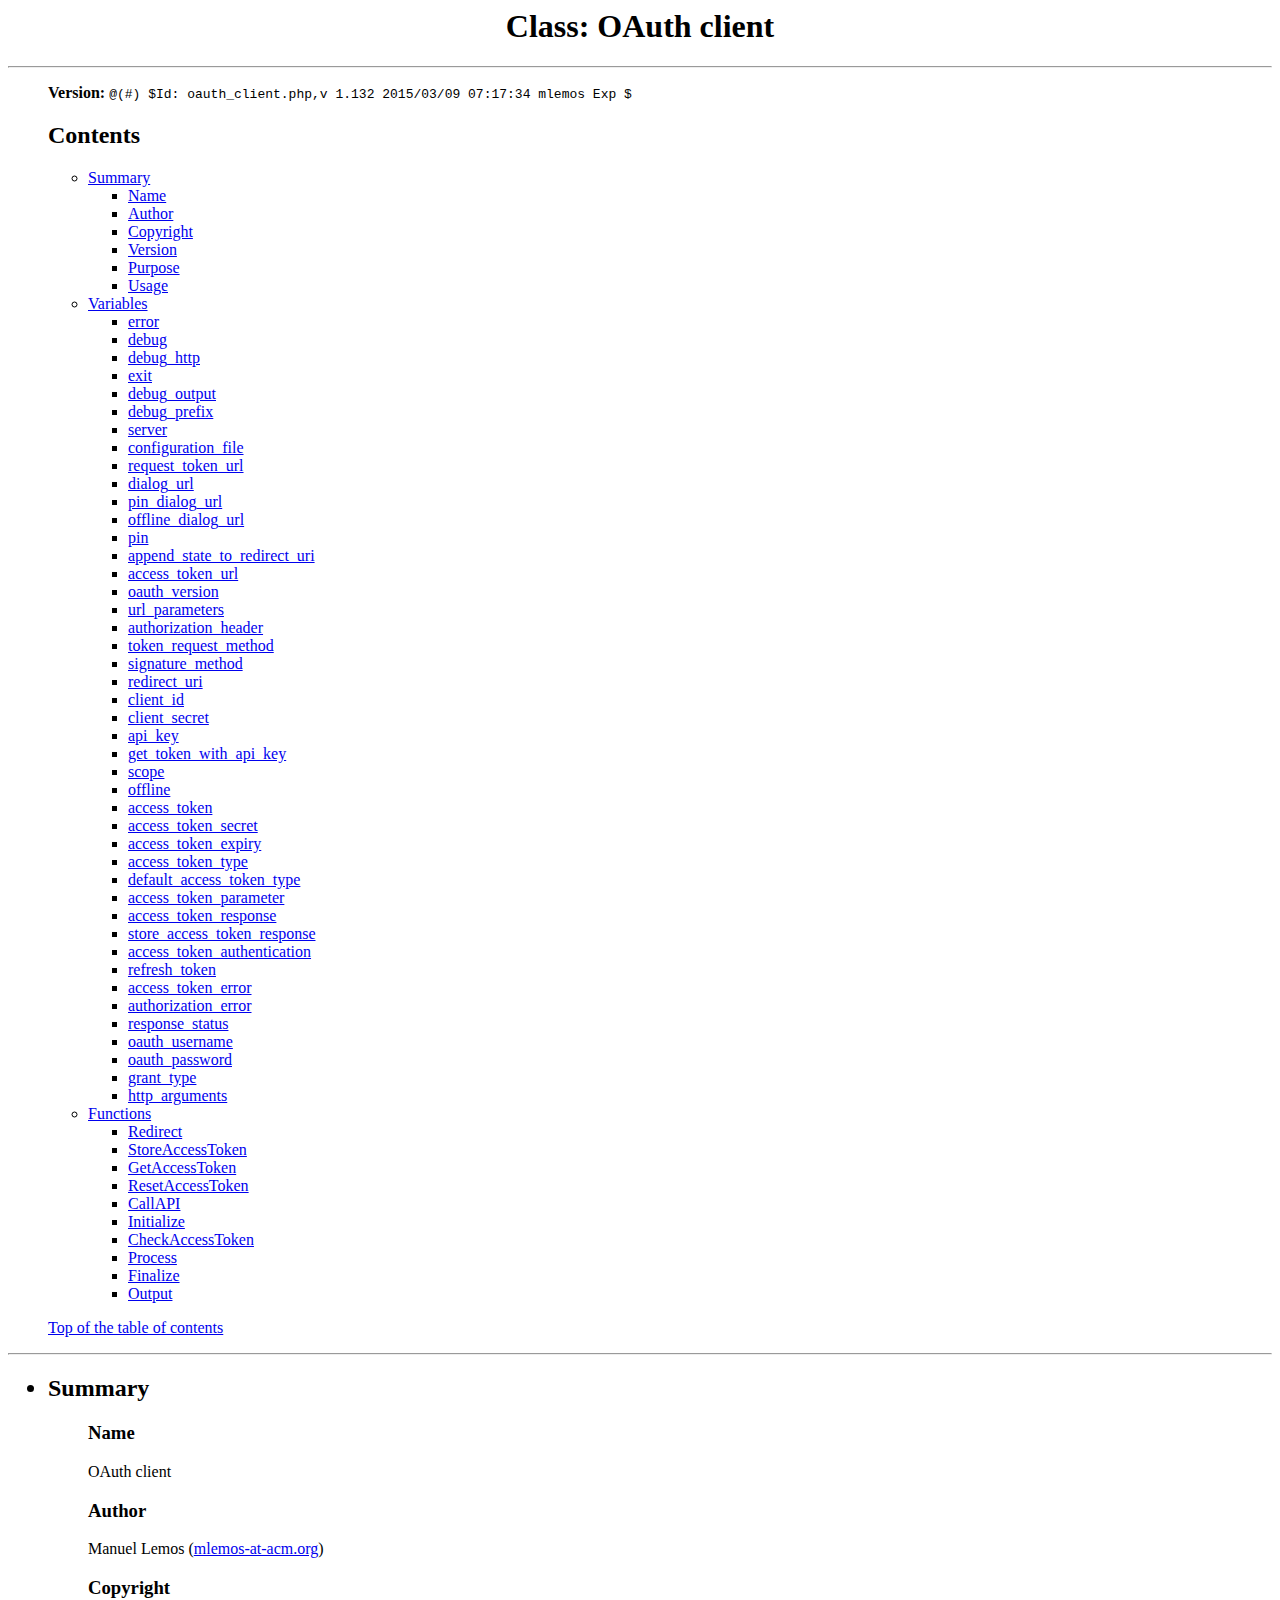
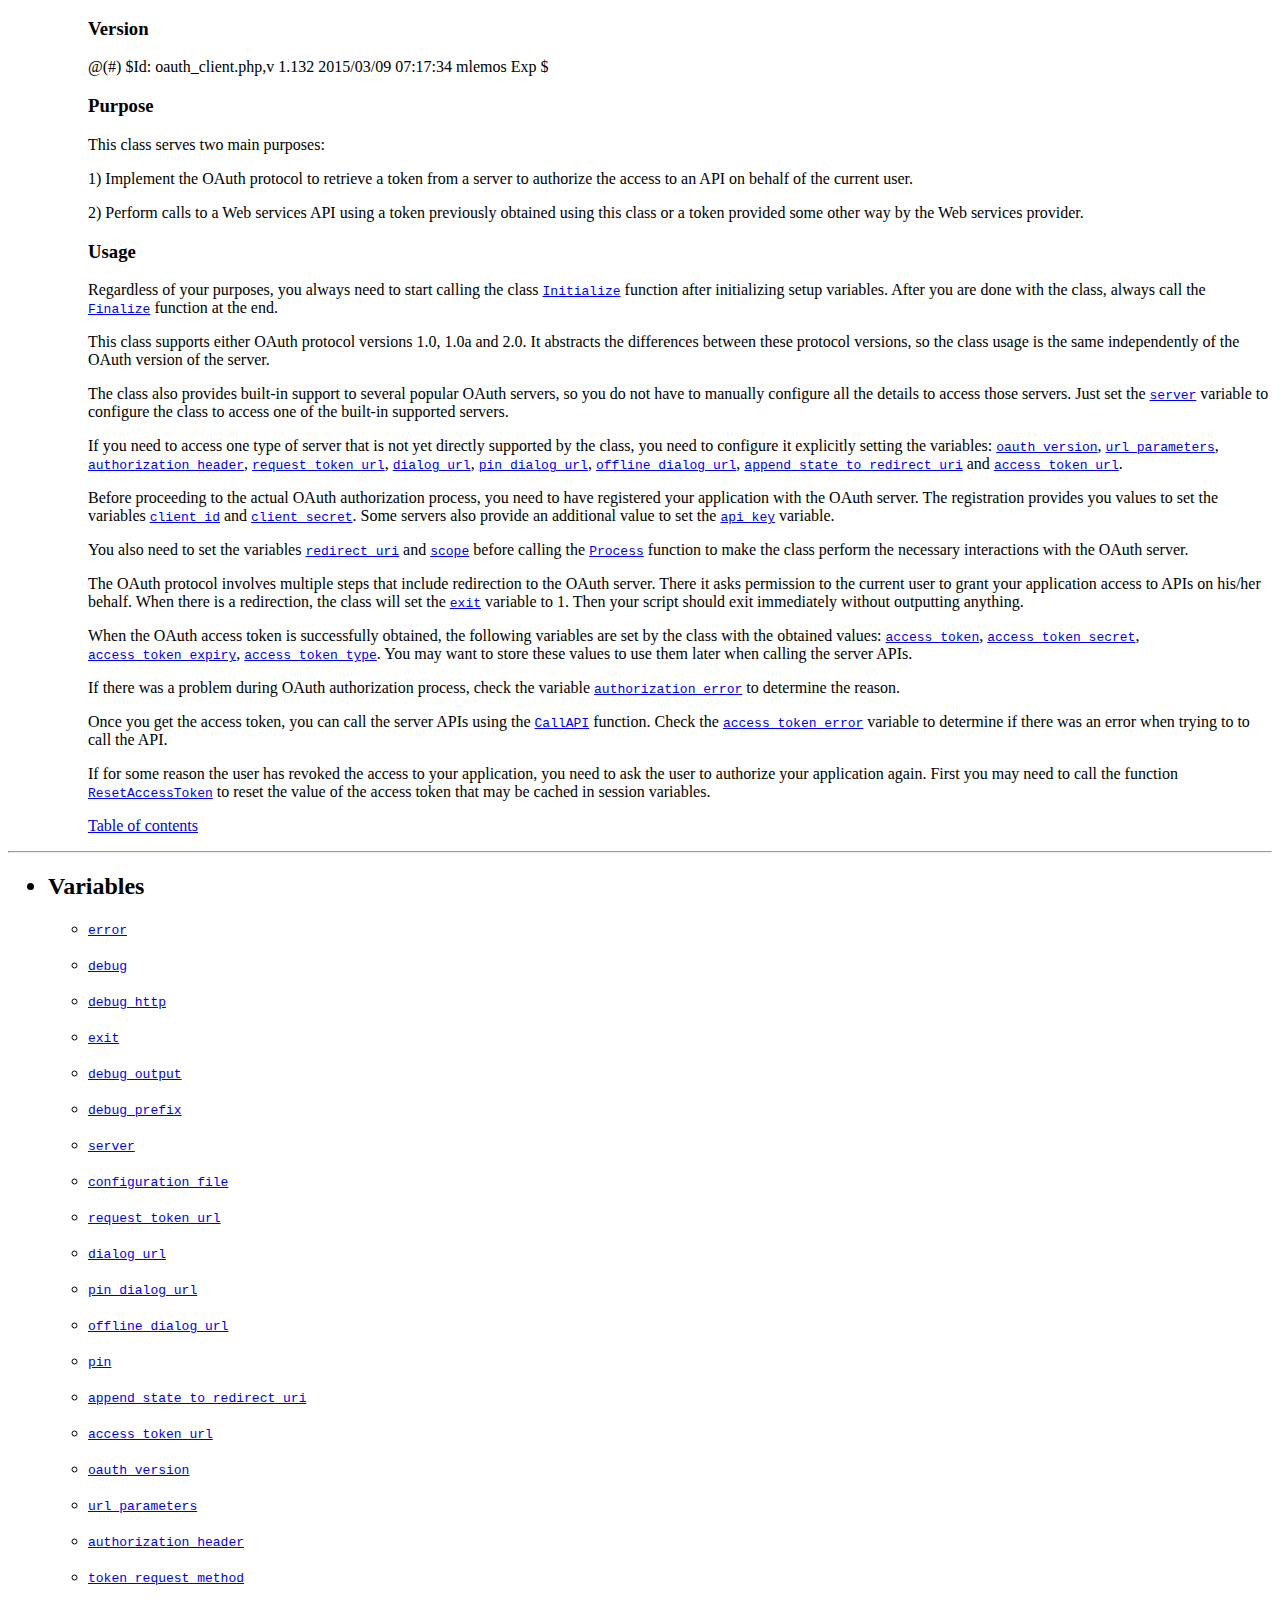
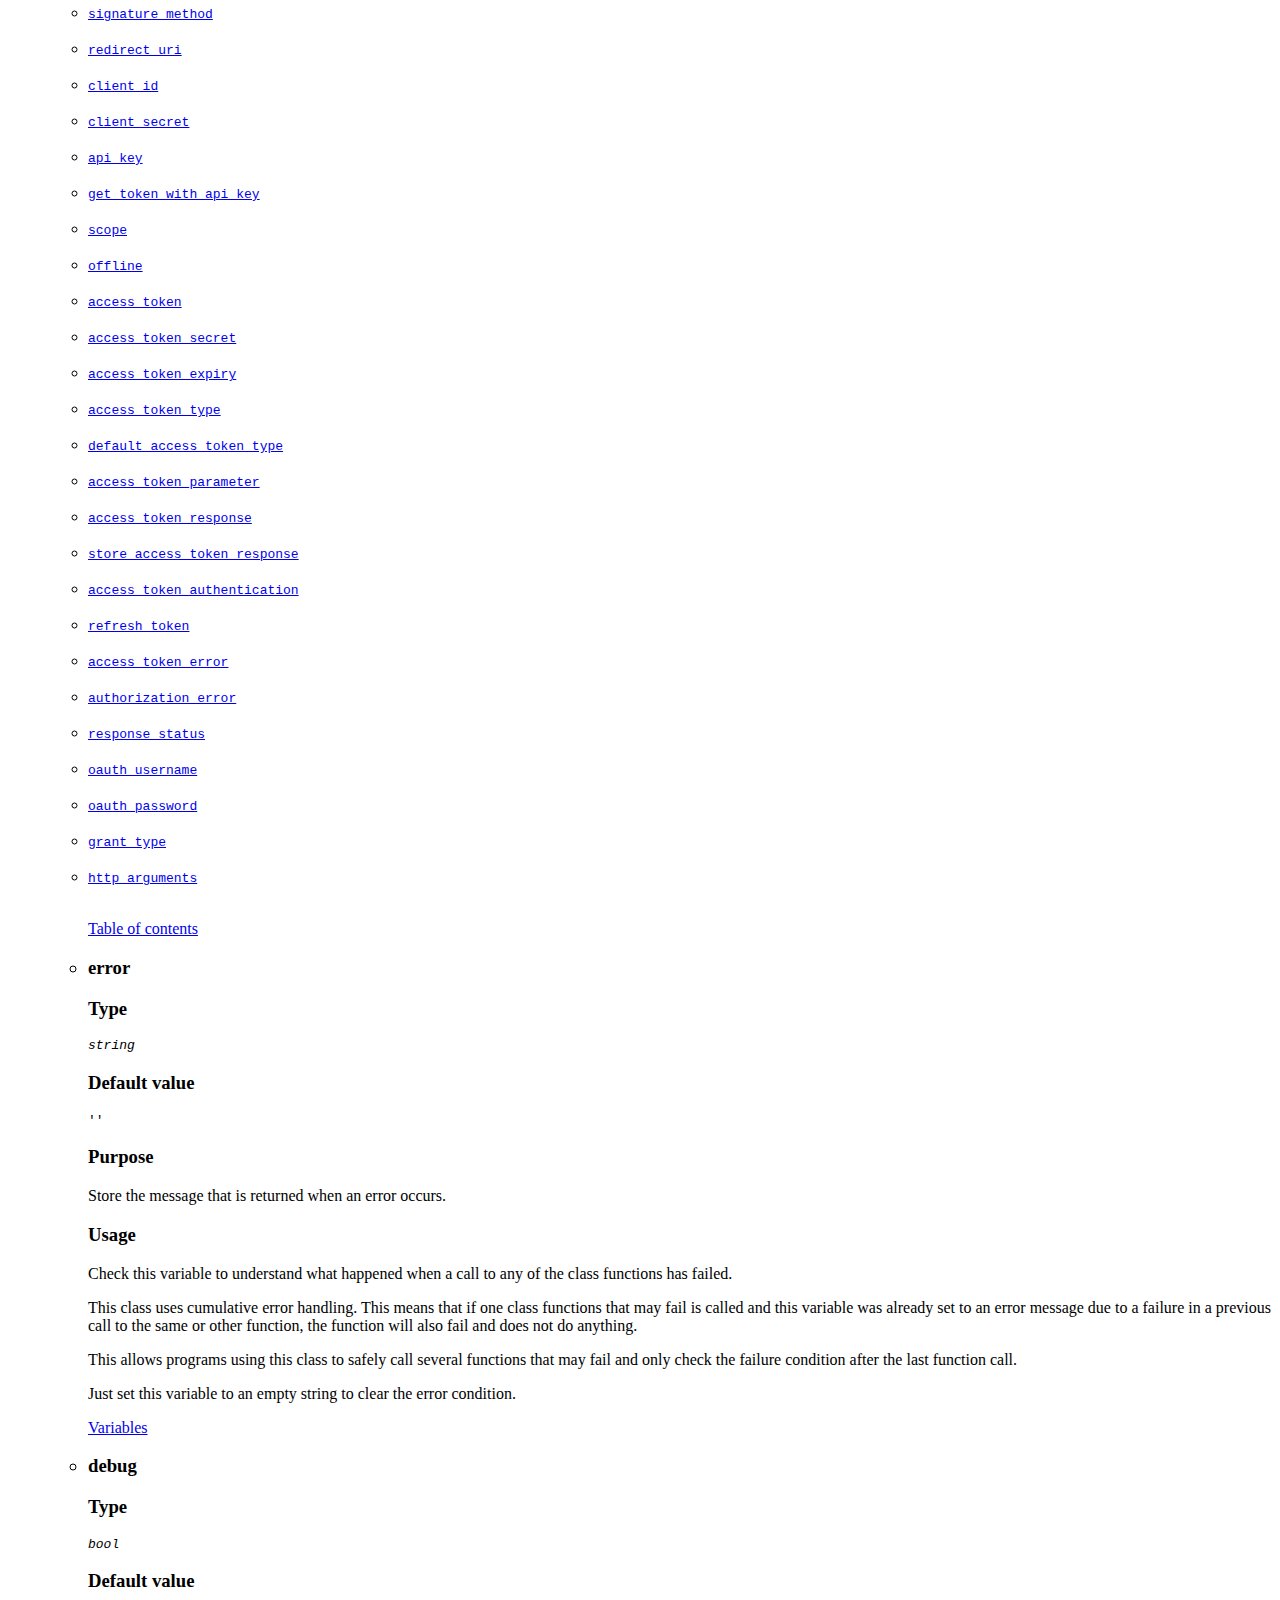
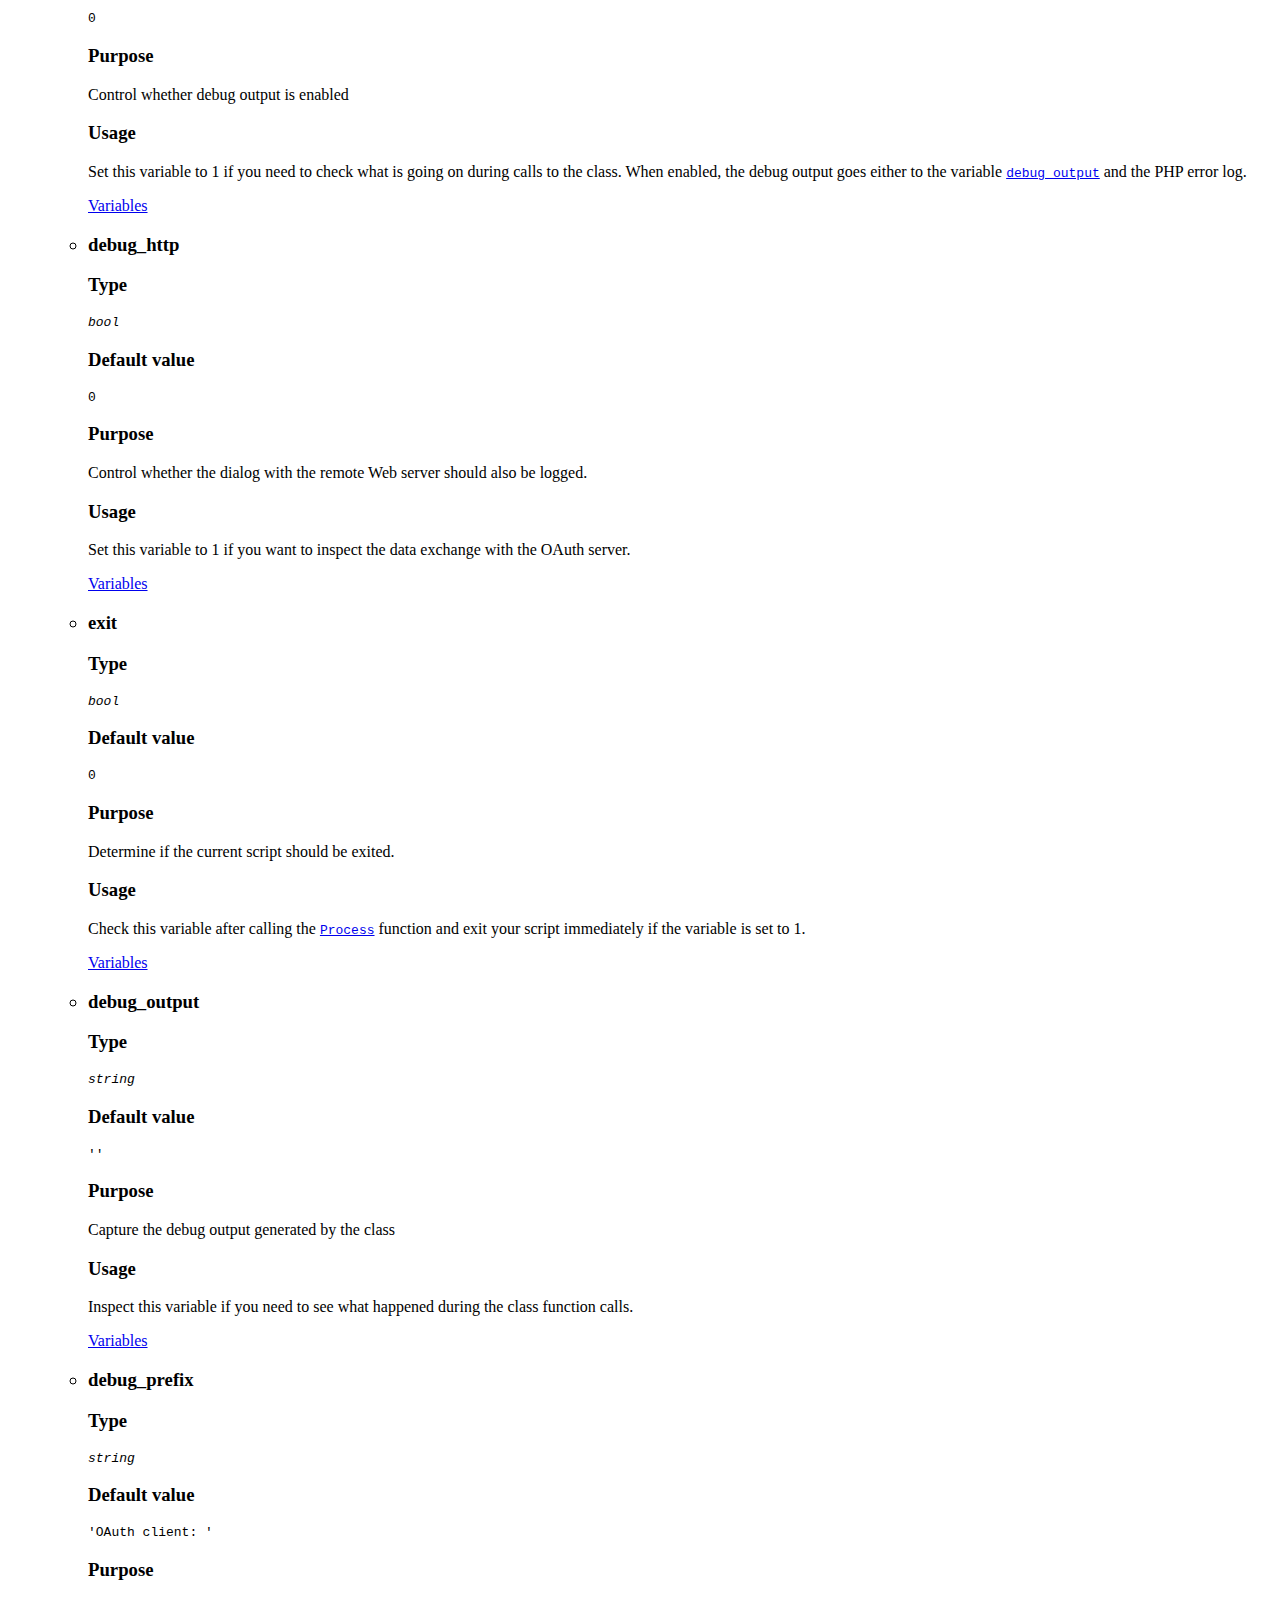
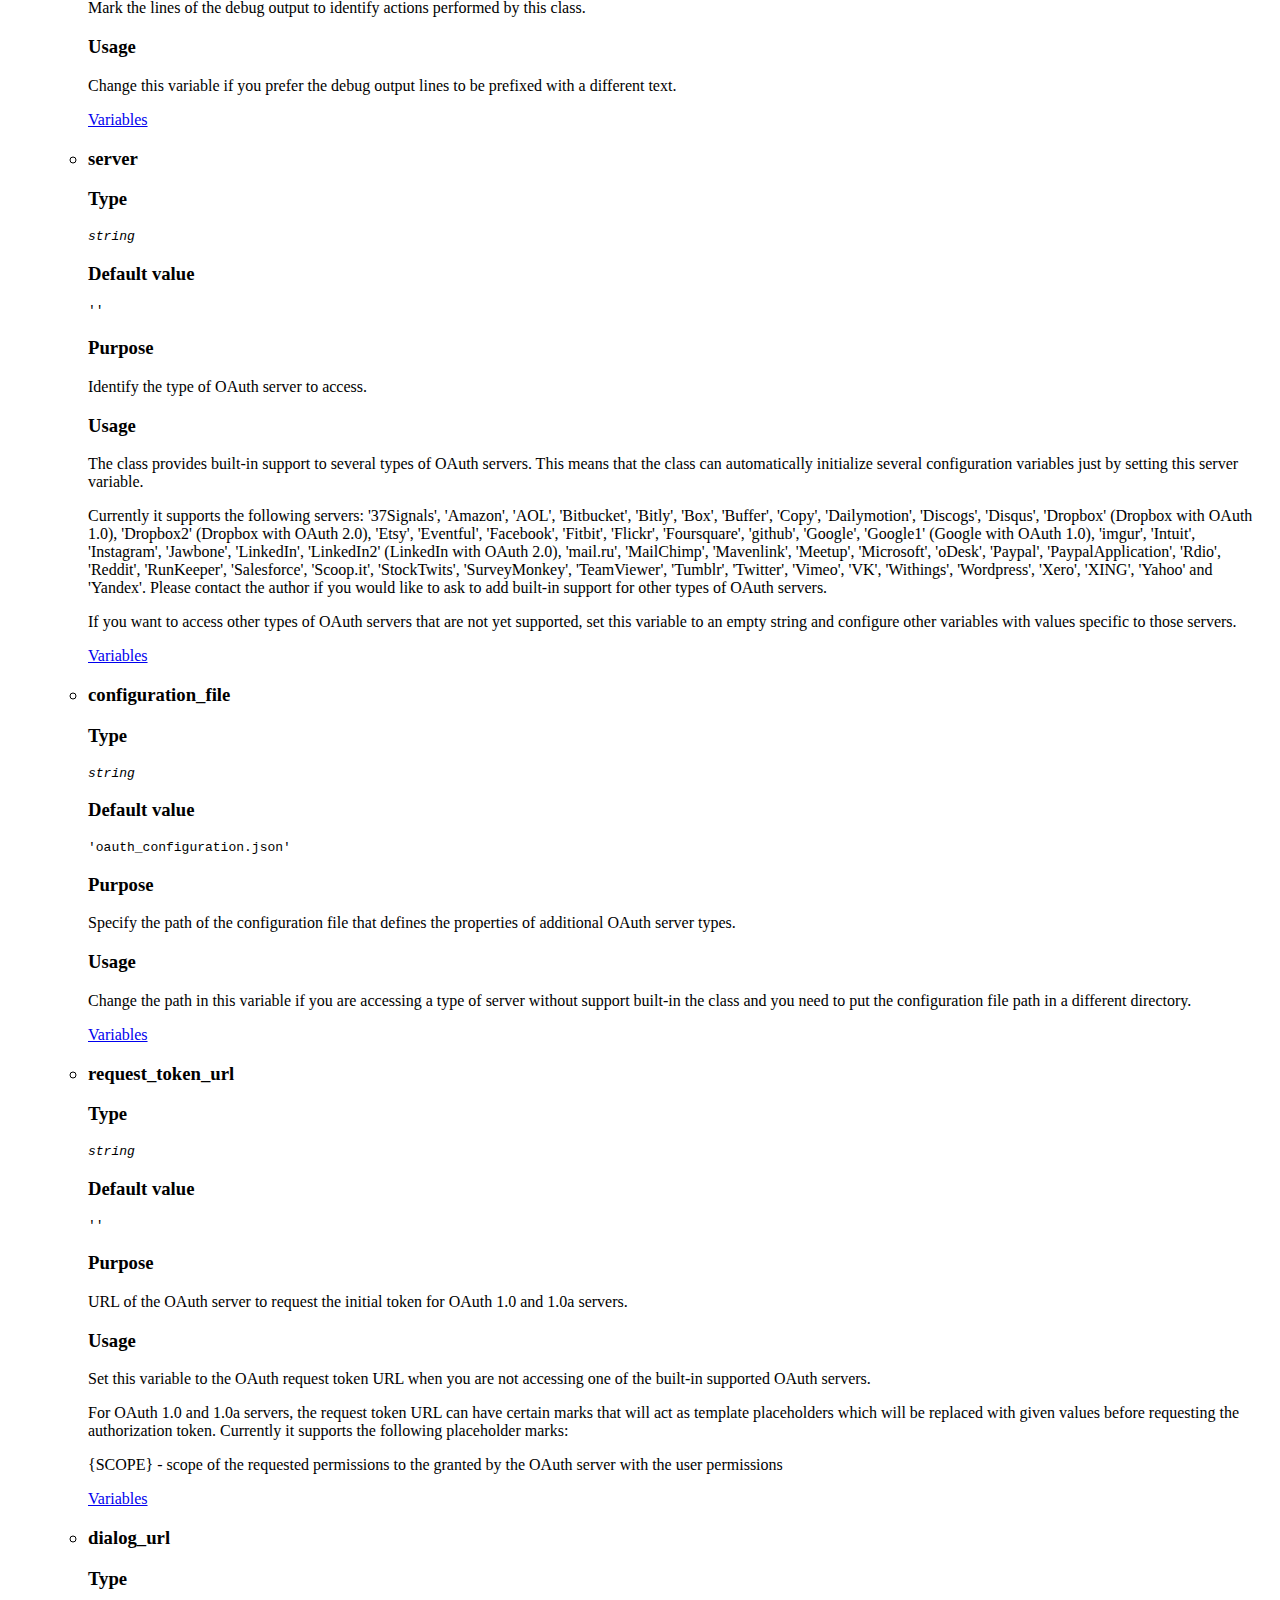
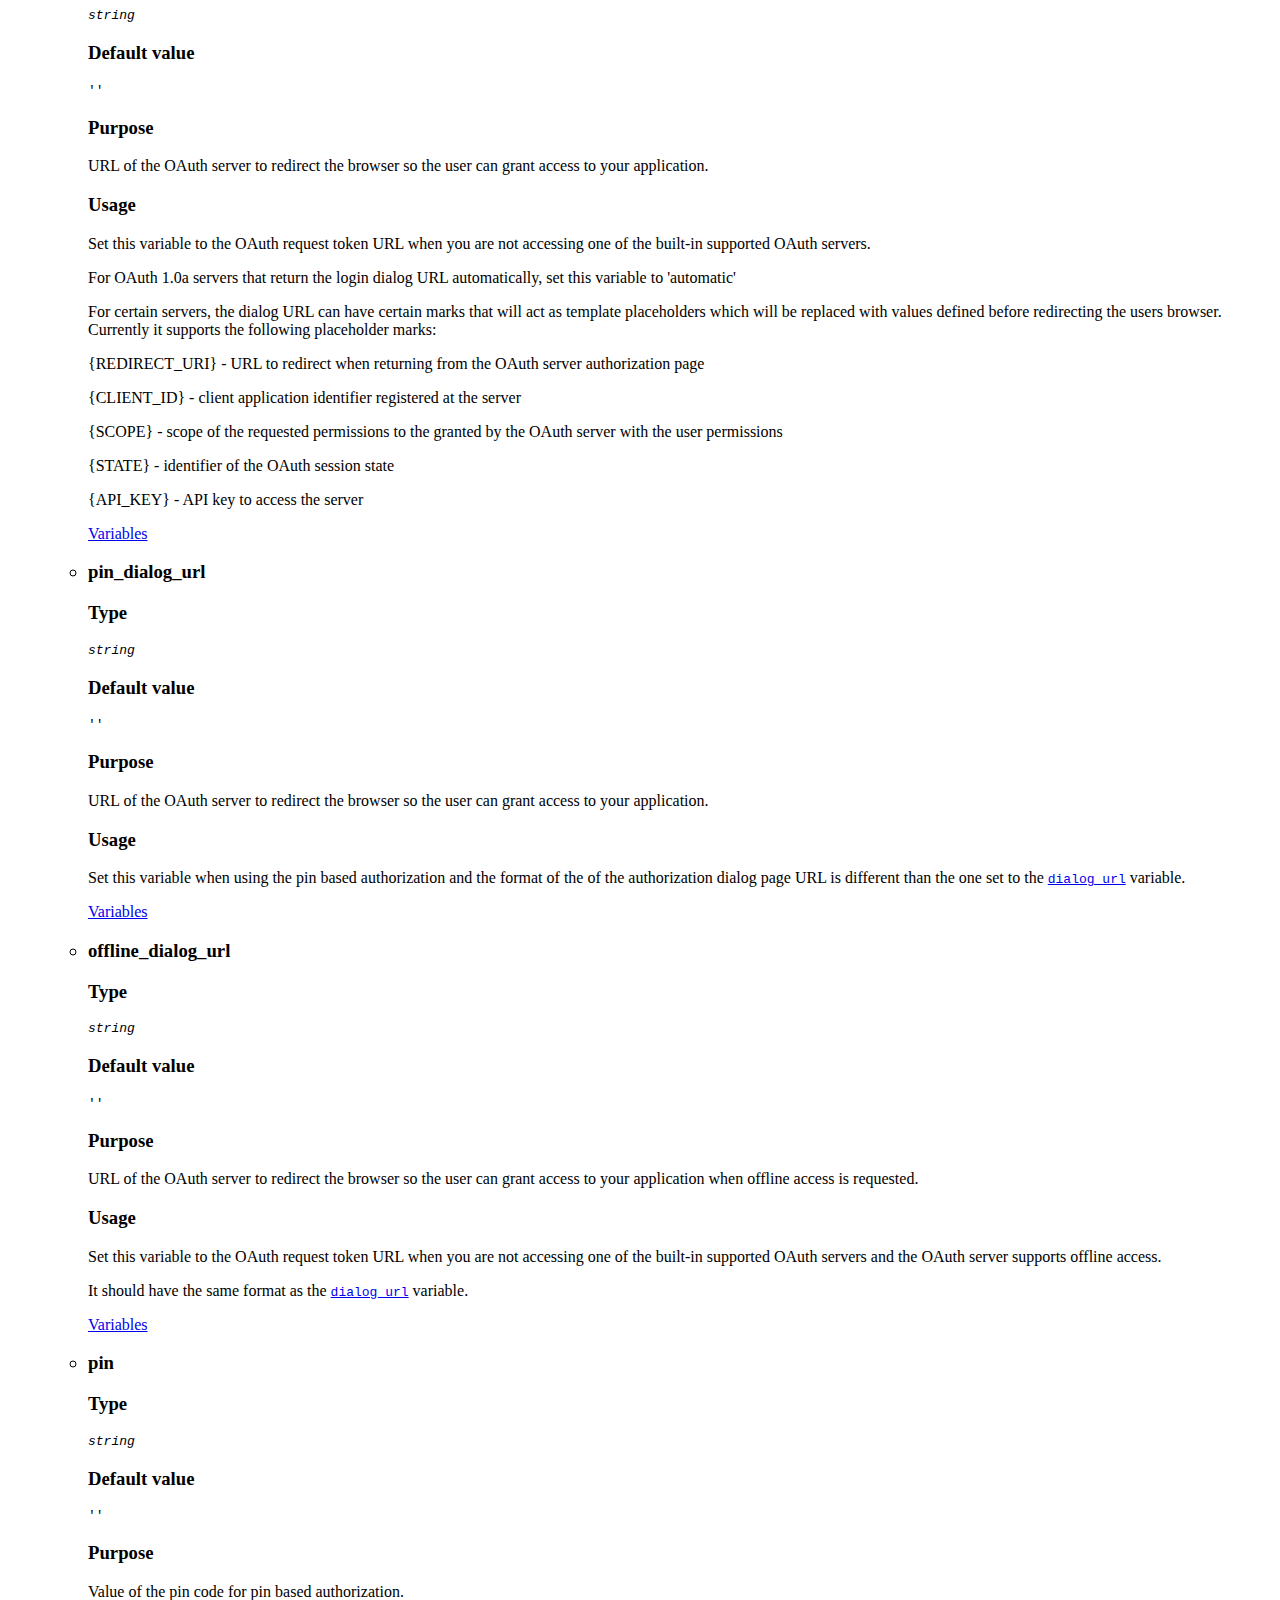
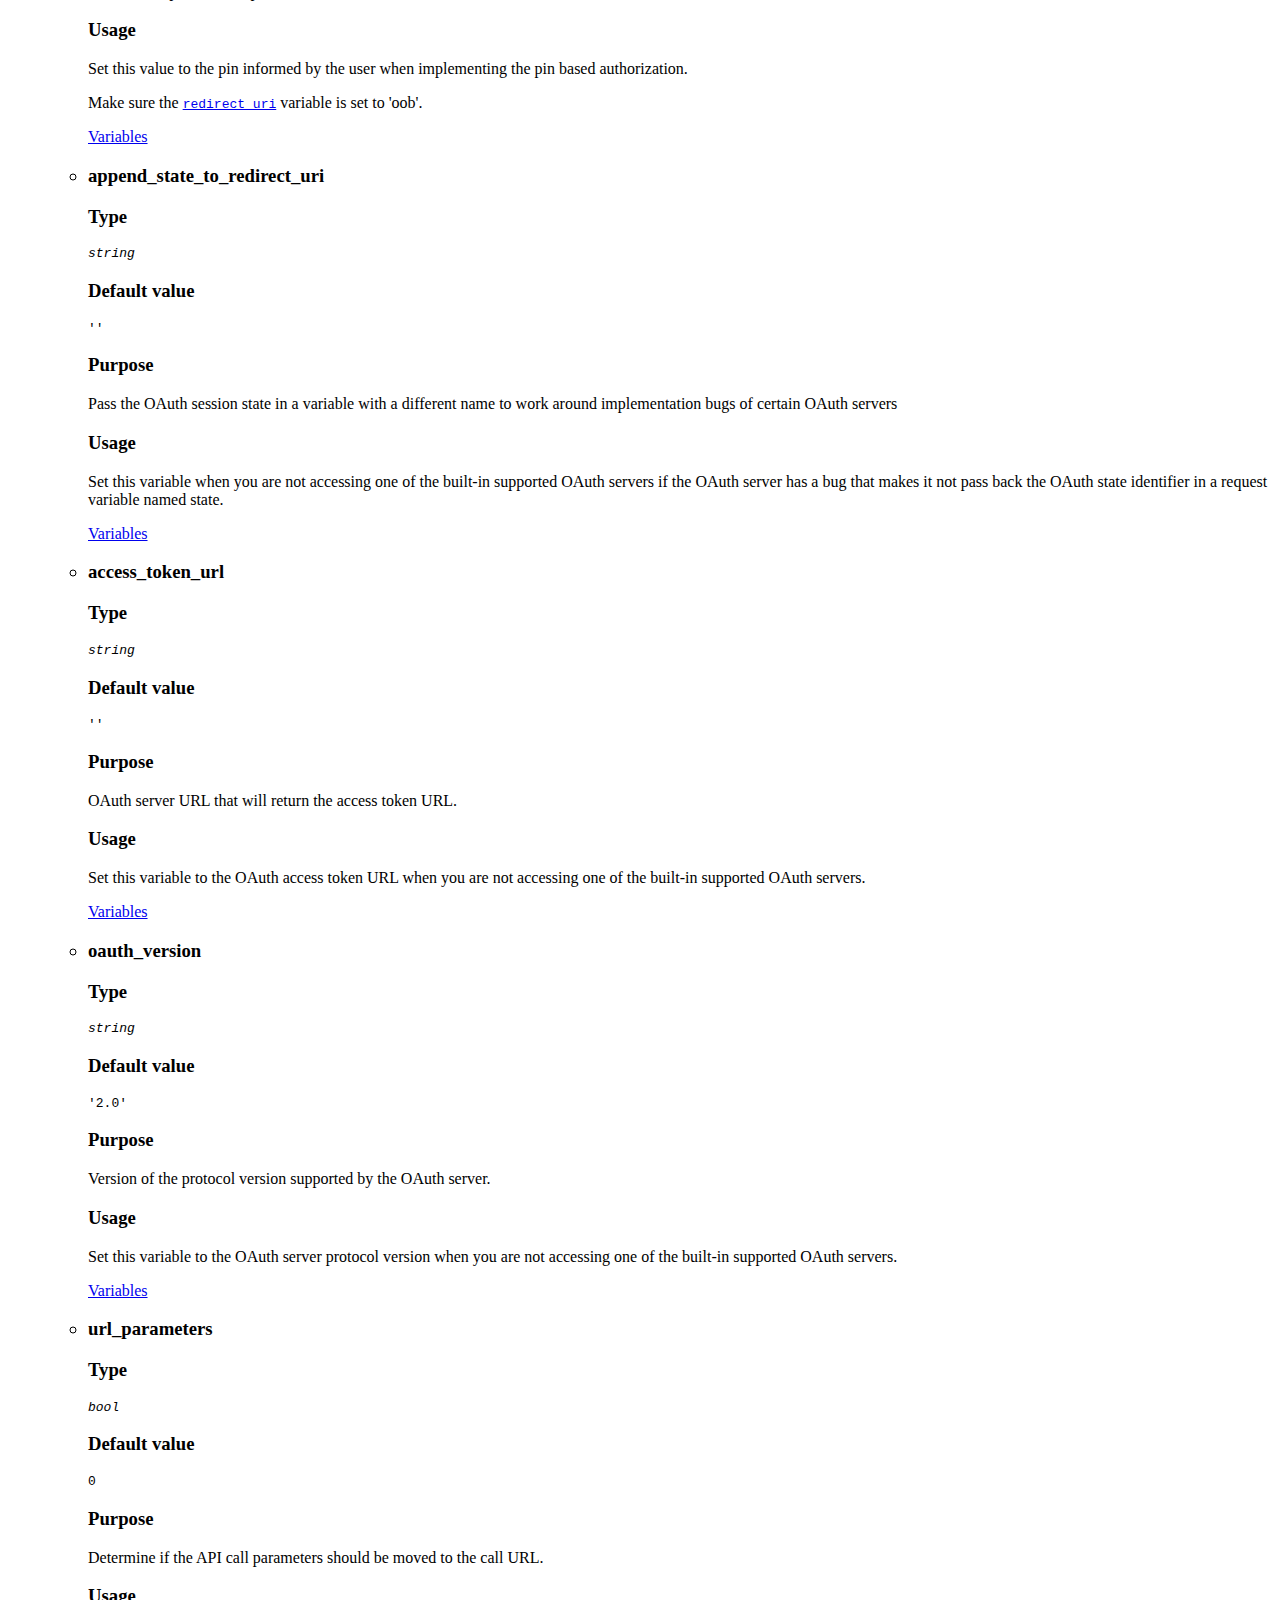
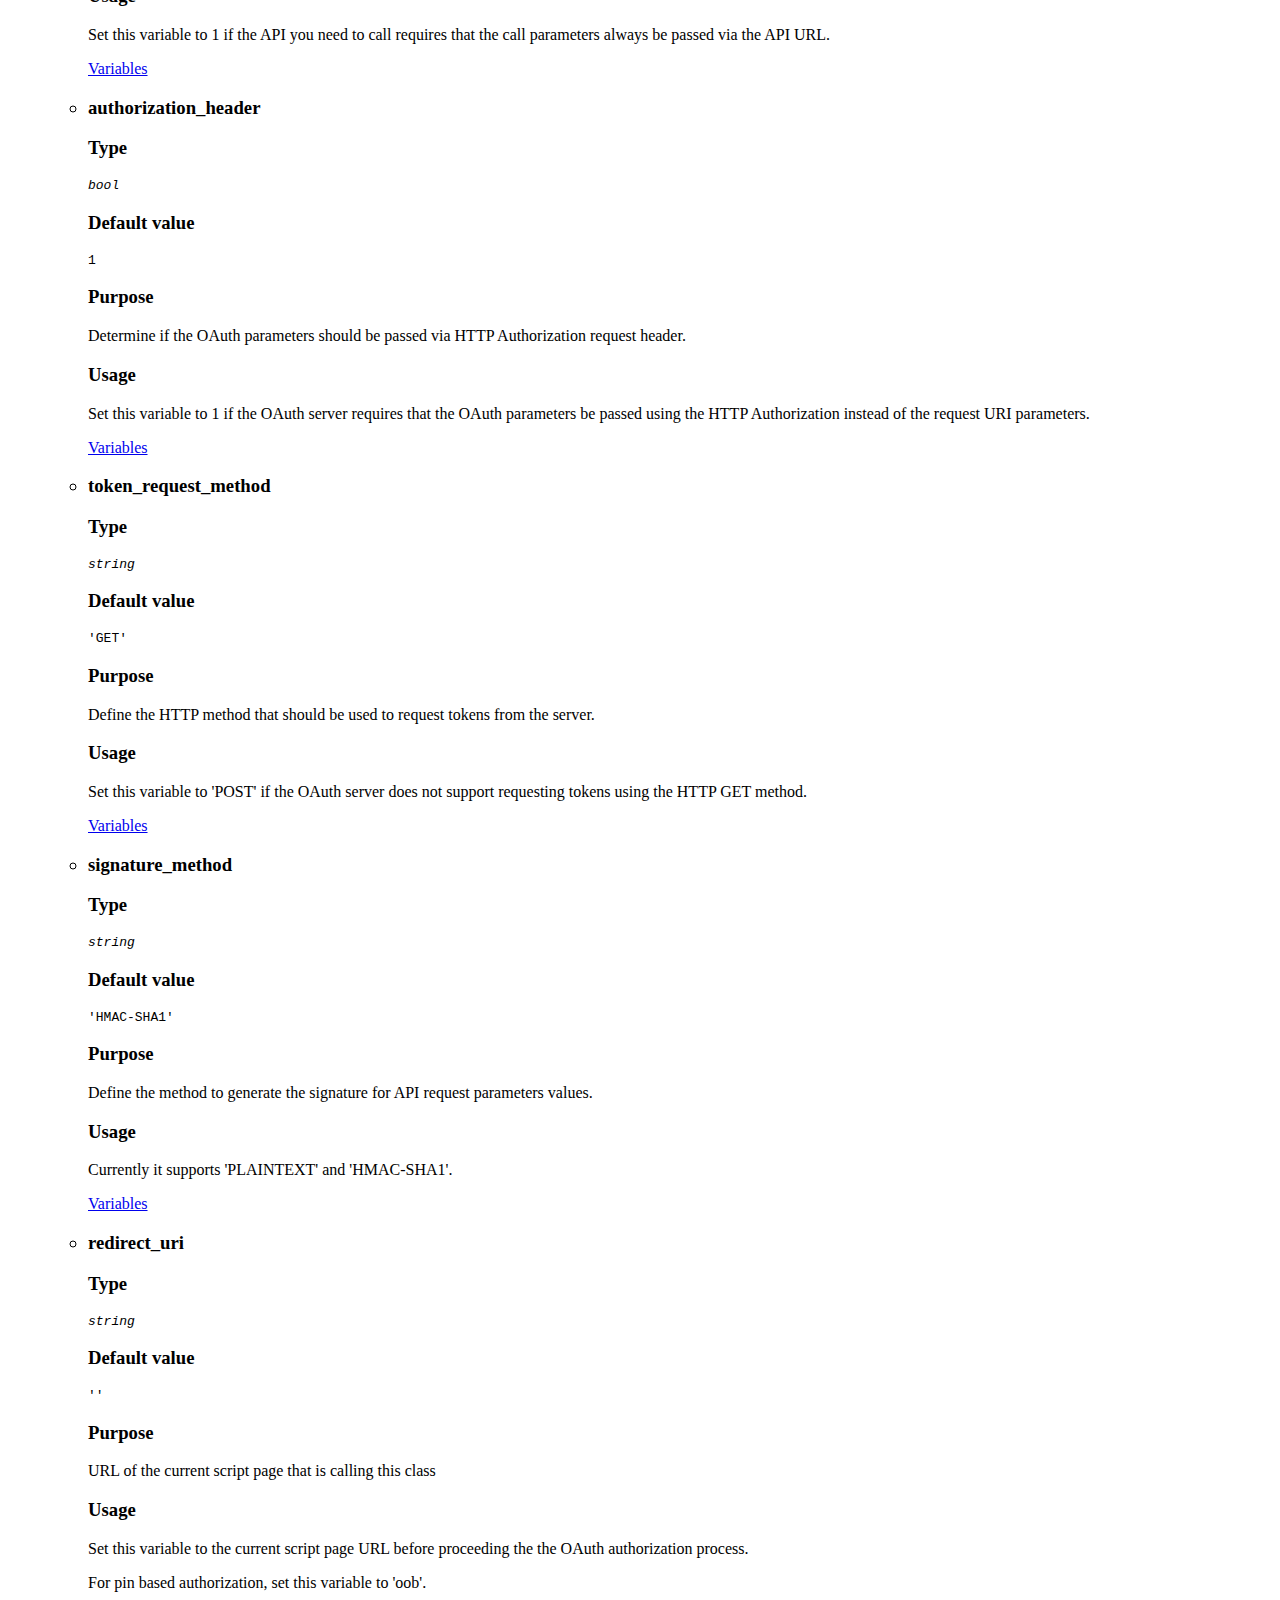
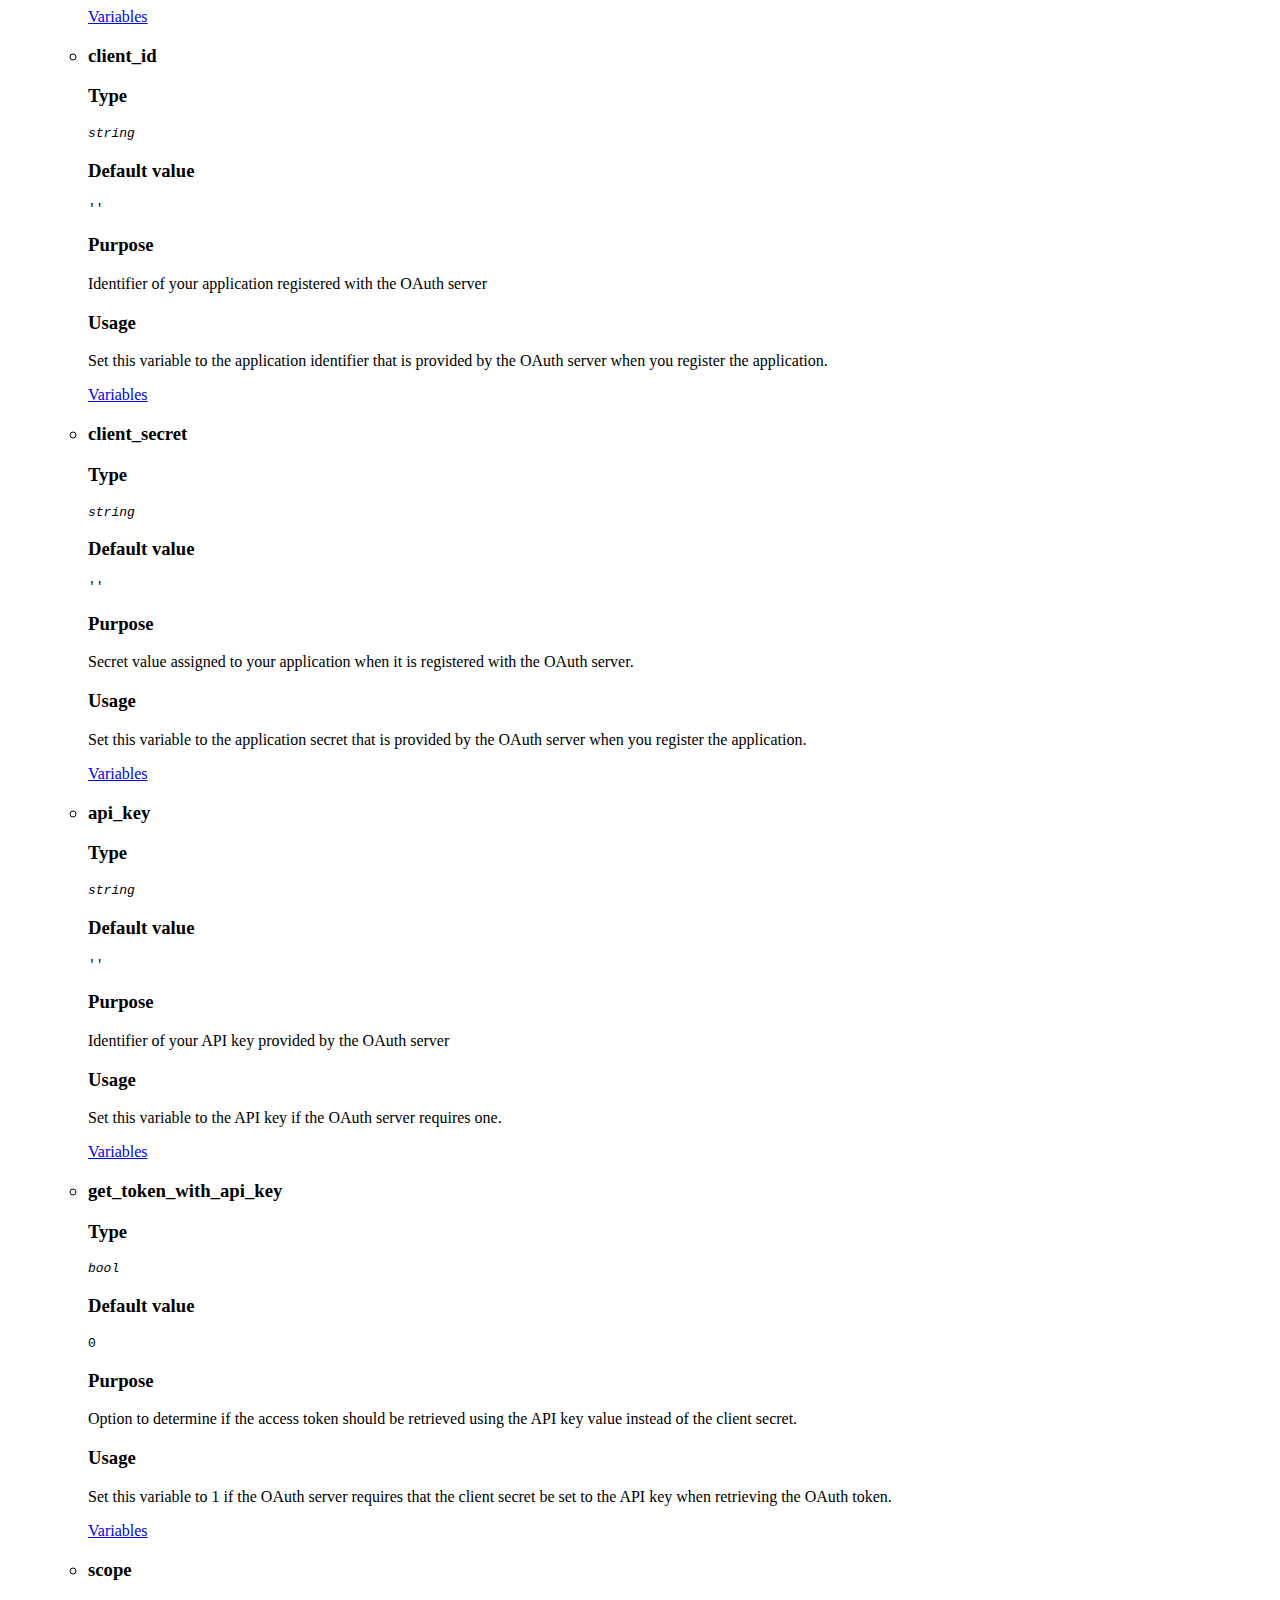
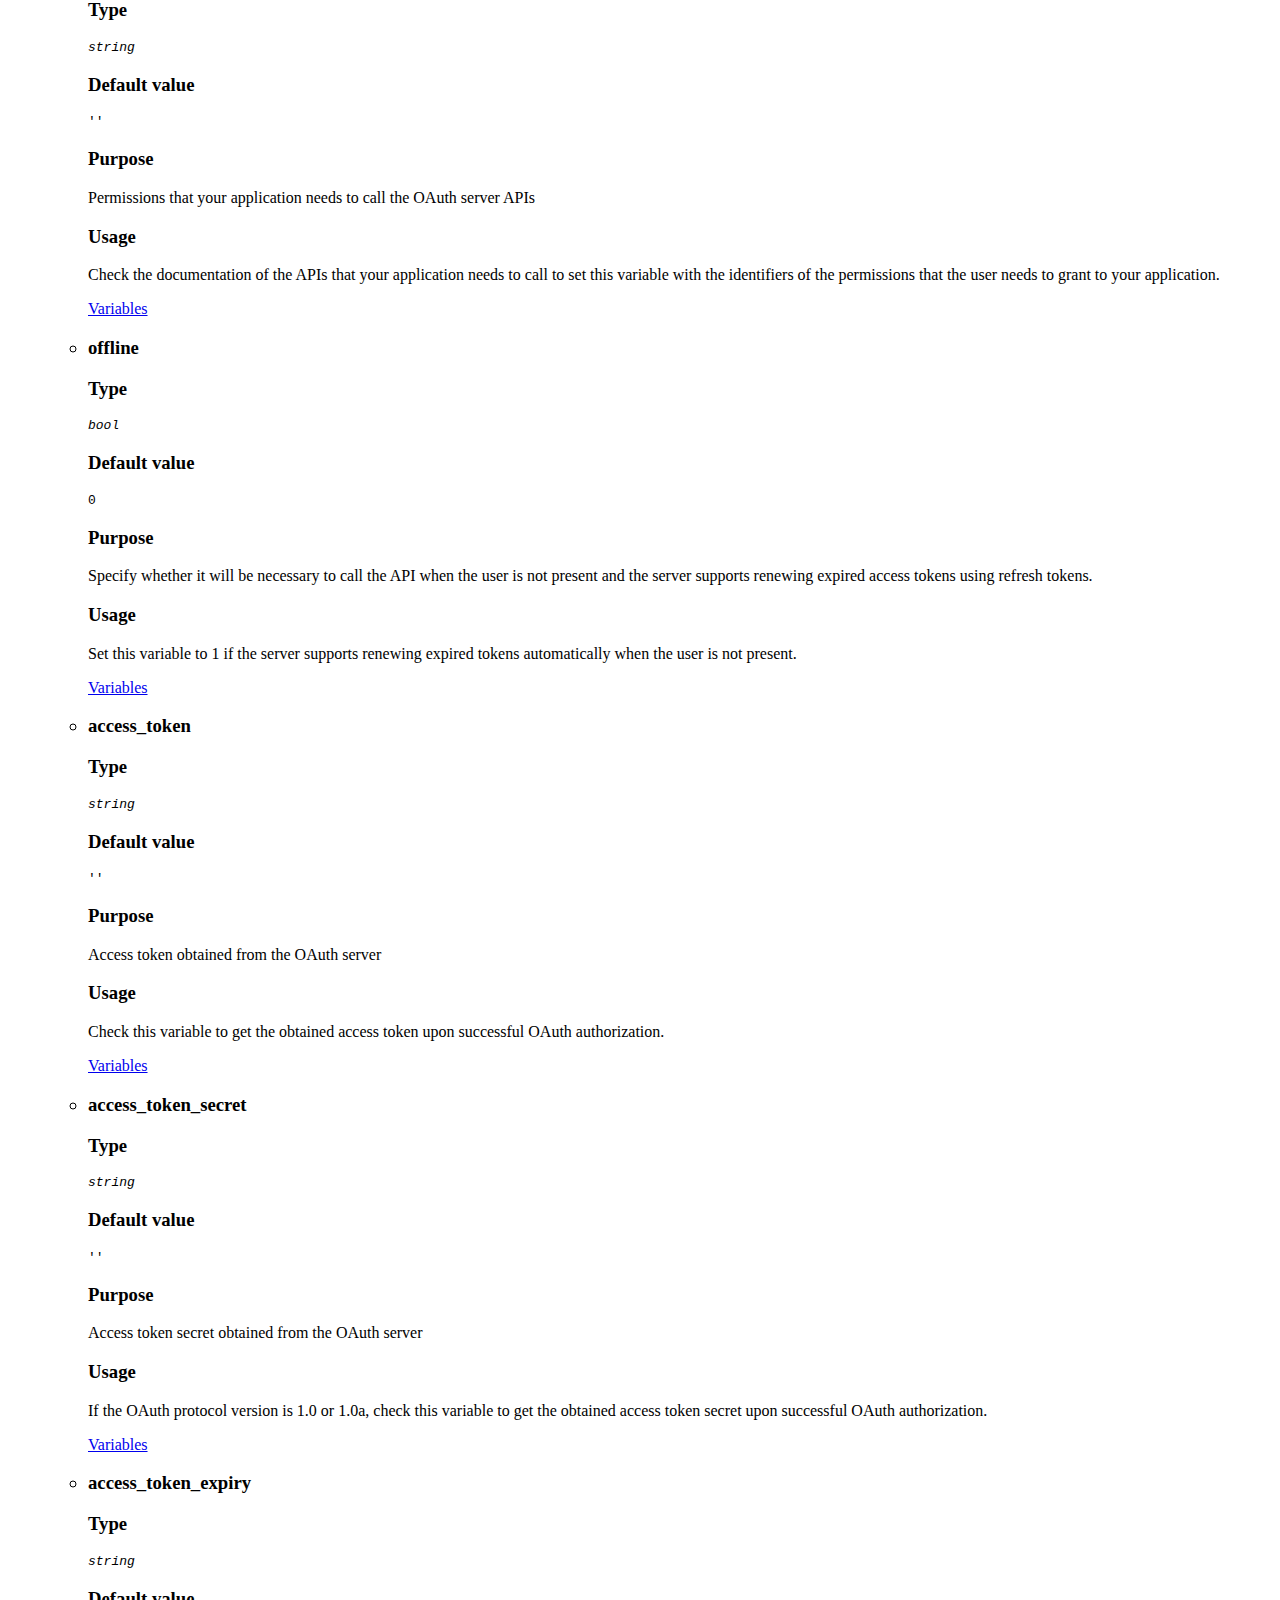
<file: oauth/oauth_client_class.html>
<!DOCTYPE HTML PUBLIC "-//W3C//DTD HTML 4.01 Transitional//EN">
<html>
<head>
<title>Class: OAuth client</title>
</head>
<body>
<center><h1>Class: OAuth client</h1></center>
<hr />
<ul>
<p><b>Version:</b> <tt>@(#) $Id: oauth_client.php,v 1.132 2015/03/09 07:17:34 mlemos Exp $</tt></p>
<h2><a name="table_of_contents">Contents</a></h2>
<ul>
<li><a href="#2.1.1">Summary</a></li>
<ul>
<li><a href="#3.2.0">Name</a></li>
<li><a href="#3.2.0.0">Author</a></li>
<li><a href="#3.2.0.1">Copyright</a></li>
<li><a href="#3.2.0.2">Version</a></li>
<li><a href="#3.2.0.3">Purpose</a></li>
<li><a href="#3.2.0.4">Usage</a></li>
</ul>
<li><a href="#4.1.1">Variables</a></li>
<ul>
<li><a href="#5.2.45">error</a></li>
<li><a href="#5.2.46">debug</a></li>
<li><a href="#5.2.47">debug_http</a></li>
<li><a href="#5.2.48">exit</a></li>
<li><a href="#5.2.49">debug_output</a></li>
<li><a href="#5.2.50">debug_prefix</a></li>
<li><a href="#5.2.51">server</a></li>
<li><a href="#5.2.52">configuration_file</a></li>
<li><a href="#5.2.53">request_token_url</a></li>
<li><a href="#5.2.54">dialog_url</a></li>
<li><a href="#5.2.55">pin_dialog_url</a></li>
<li><a href="#5.2.56">offline_dialog_url</a></li>
<li><a href="#5.2.57">pin</a></li>
<li><a href="#5.2.58">append_state_to_redirect_uri</a></li>
<li><a href="#5.2.59">access_token_url</a></li>
<li><a href="#5.2.60">oauth_version</a></li>
<li><a href="#5.2.61">url_parameters</a></li>
<li><a href="#5.2.62">authorization_header</a></li>
<li><a href="#5.2.63">token_request_method</a></li>
<li><a href="#5.2.64">signature_method</a></li>
<li><a href="#5.2.65">redirect_uri</a></li>
<li><a href="#5.2.66">client_id</a></li>
<li><a href="#5.2.67">client_secret</a></li>
<li><a href="#5.2.68">api_key</a></li>
<li><a href="#5.2.69">get_token_with_api_key</a></li>
<li><a href="#5.2.70">scope</a></li>
<li><a href="#5.2.71">offline</a></li>
<li><a href="#5.2.72">access_token</a></li>
<li><a href="#5.2.73">access_token_secret</a></li>
<li><a href="#5.2.74">access_token_expiry</a></li>
<li><a href="#5.2.75">access_token_type</a></li>
<li><a href="#5.2.76">default_access_token_type</a></li>
<li><a href="#5.2.77">access_token_parameter</a></li>
<li><a href="#5.2.78">access_token_response</a></li>
<li><a href="#5.2.79">store_access_token_response</a></li>
<li><a href="#5.2.80">access_token_authentication</a></li>
<li><a href="#5.2.81">refresh_token</a></li>
<li><a href="#5.2.82">access_token_error</a></li>
<li><a href="#5.2.83">authorization_error</a></li>
<li><a href="#5.2.84">response_status</a></li>
<li><a href="#5.2.85">oauth_username</a></li>
<li><a href="#5.2.86">oauth_password</a></li>
<li><a href="#5.2.87">grant_type</a></li>
<li><a href="#5.2.88">http_arguments</a></li>
</ul>
<li><a href="#6.1.1">Functions</a></li>
<ul>
<li><a href="#7.2.11">Redirect</a></li>
<li><a href="#9.2.12">StoreAccessToken</a></li>
<li><a href="#11.2.13">GetAccessToken</a></li>
<li><a href="#13.2.14">ResetAccessToken</a></li>
<li><a href="#13.2.15">CallAPI</a></li>
<li><a href="#15.2.16">Initialize</a></li>
<li><a href="#15.2.17">CheckAccessToken</a></li>
<li><a href="#17.2.18">Process</a></li>
<li><a href="#17.2.19">Finalize</a></li>
<li><a href="#19.2.20">Output</a></li>
</ul>
</ul>
<p><a href="#table_of_contents">Top of the table of contents</a></p>
</ul>
<hr />
<ul>
<h2><li><a name="2.1.1">Summary</a></li></h2>
<ul>
<h3><a name="3.2.0">Name</a></h3>
<p>OAuth client</p>
<h3><a name="3.2.0.0">Author</a></h3>
<p>Manuel Lemos (<a href="mailto:mlemos-at-acm.org">mlemos-at-acm.org</a>)</p>
<h3><a name="3.2.0.1">Copyright</a></h3>
<p></p>
<h3><a name="3.2.0.2">Version</a></h3>
<p>@(#) $Id: oauth_client.php,v 1.132 2015/03/09 07:17:34 mlemos Exp $</p>
<h3><a name="3.2.0.3">Purpose</a></h3>
<p>This class serves two main purposes:</p>
<p> 1) Implement the OAuth protocol to retrieve a token from a server to authorize the access to an API on behalf of the current user.</p>
<p> 2) Perform calls to a Web services API using a token previously obtained using this class or a token provided some other way by the Web services provider.</p>
<h3><a name="3.2.0.4">Usage</a></h3>
<p>Regardless of your purposes, you always need to start calling the class <tt><a href="#function_Initialize">Initialize</a></tt> function after initializing setup variables. After you are done with the class, always call the <tt><a href="#function_Finalize">Finalize</a></tt> function at the end.</p>
<p> This class supports either OAuth protocol versions 1.0, 1.0a and 2.0. It abstracts the differences between these protocol versions, so the class usage is the same independently of the OAuth version of the server.</p>
<p> The class also provides built-in support to several popular OAuth servers, so you do not have to manually configure all the details to access those servers. Just set the <tt><a href="#variable_server">server</a></tt> variable to configure the class to access one of the built-in supported servers.</p>
<p> If you need to access one type of server that is not yet directly supported by the class, you need to configure it explicitly setting the variables: <tt><a href="#variable_oauth_version">oauth_version</a></tt>, <tt><a href="#variable_url_parameters">url_parameters</a></tt>, <tt><a href="#variable_authorization_header">authorization_header</a></tt>, <tt><a href="#variable_request_token_url">request_token_url</a></tt>, <tt><a href="#variable_dialog_url">dialog_url</a></tt>, <tt><a href="#variable_pin_dialog_url">pin_dialog_url</a></tt>, <tt><a href="#variable_offline_dialog_url">offline_dialog_url</a></tt>, <tt><a href="#variable_append_state_to_redirect_uri">append_state_to_redirect_uri</a></tt> and <tt><a href="#variable_access_token_url">access_token_url</a></tt>.</p>
<p> Before proceeding to the actual OAuth authorization process, you need to have registered your application with the OAuth server. The registration provides you values to set the variables <tt><a href="#variable_client_id">client_id</a></tt> and  <tt><a href="#variable_client_secret">client_secret</a></tt>. Some servers also provide an additional value to set the <tt><a href="#variable_api_key">api_key</a></tt> variable.</p>
<p> You also need to set the variables <tt><a href="#variable_redirect_uri">redirect_uri</a></tt> and <tt><a href="#variable_scope">scope</a></tt> before calling the <tt><a href="#function_Process">Process</a></tt> function to make the class perform the necessary interactions with the OAuth server.</p>
<p> The OAuth protocol involves multiple steps that include redirection to the OAuth server. There it asks permission to the current user to grant your application access to APIs on his/her behalf. When there is a redirection, the class will set the <tt><a href="#variable_exit">exit</a></tt> variable to 1. Then your script should exit immediately without outputting anything.</p>
<p> When the OAuth access token is successfully obtained, the following variables are set by the class with the obtained values: <tt><a href="#variable_access_token">access_token</a></tt>, <tt><a href="#variable_access_token_secret">access_token_secret</a></tt>, <tt><a href="#variable_access_token_expiry">access_token_expiry</a></tt>, <tt><a href="#variable_access_token_type">access_token_type</a></tt>. You may want to store these values to use them later when calling the server APIs.</p>
<p> If there was a problem during OAuth authorization process, check the variable <tt><a href="#variable_authorization_error">authorization_error</a></tt> to determine the reason.</p>
<p> Once you get the access token, you can call the server APIs using the <tt><a href="#function_CallAPI">CallAPI</a></tt> function. Check the <tt><a href="#variable_access_token_error">access_token_error</a></tt> variable to determine if there was an error when trying to to call the API.</p>
<p> If for some reason the user has revoked the access to your application, you need to ask the user to authorize your application again. First you may need to call the function <tt><a href="#function_ResetAccessToken">ResetAccessToken</a></tt> to reset the value of the access token that may be cached in session variables.</p>
<p><a href="#table_of_contents">Table of contents</a></p>
</ul>
</ul>
<hr />
<ul>
<h2><li><a name="variables"></a><a name="4.1.1">Variables</a></li></h2>
<ul>
<li><tt><a href="#variable_error">error</a></tt></li><br />
<li><tt><a href="#variable_debug">debug</a></tt></li><br />
<li><tt><a href="#variable_debug_http">debug_http</a></tt></li><br />
<li><tt><a href="#variable_exit">exit</a></tt></li><br />
<li><tt><a href="#variable_debug_output">debug_output</a></tt></li><br />
<li><tt><a href="#variable_debug_prefix">debug_prefix</a></tt></li><br />
<li><tt><a href="#variable_server">server</a></tt></li><br />
<li><tt><a href="#variable_configuration_file">configuration_file</a></tt></li><br />
<li><tt><a href="#variable_request_token_url">request_token_url</a></tt></li><br />
<li><tt><a href="#variable_dialog_url">dialog_url</a></tt></li><br />
<li><tt><a href="#variable_pin_dialog_url">pin_dialog_url</a></tt></li><br />
<li><tt><a href="#variable_offline_dialog_url">offline_dialog_url</a></tt></li><br />
<li><tt><a href="#variable_pin">pin</a></tt></li><br />
<li><tt><a href="#variable_append_state_to_redirect_uri">append_state_to_redirect_uri</a></tt></li><br />
<li><tt><a href="#variable_access_token_url">access_token_url</a></tt></li><br />
<li><tt><a href="#variable_oauth_version">oauth_version</a></tt></li><br />
<li><tt><a href="#variable_url_parameters">url_parameters</a></tt></li><br />
<li><tt><a href="#variable_authorization_header">authorization_header</a></tt></li><br />
<li><tt><a href="#variable_token_request_method">token_request_method</a></tt></li><br />
<li><tt><a href="#variable_signature_method">signature_method</a></tt></li><br />
<li><tt><a href="#variable_redirect_uri">redirect_uri</a></tt></li><br />
<li><tt><a href="#variable_client_id">client_id</a></tt></li><br />
<li><tt><a href="#variable_client_secret">client_secret</a></tt></li><br />
<li><tt><a href="#variable_api_key">api_key</a></tt></li><br />
<li><tt><a href="#variable_get_token_with_api_key">get_token_with_api_key</a></tt></li><br />
<li><tt><a href="#variable_scope">scope</a></tt></li><br />
<li><tt><a href="#variable_offline">offline</a></tt></li><br />
<li><tt><a href="#variable_access_token">access_token</a></tt></li><br />
<li><tt><a href="#variable_access_token_secret">access_token_secret</a></tt></li><br />
<li><tt><a href="#variable_access_token_expiry">access_token_expiry</a></tt></li><br />
<li><tt><a href="#variable_access_token_type">access_token_type</a></tt></li><br />
<li><tt><a href="#variable_default_access_token_type">default_access_token_type</a></tt></li><br />
<li><tt><a href="#variable_access_token_parameter">access_token_parameter</a></tt></li><br />
<li><tt><a href="#variable_access_token_response">access_token_response</a></tt></li><br />
<li><tt><a href="#variable_store_access_token_response">store_access_token_response</a></tt></li><br />
<li><tt><a href="#variable_access_token_authentication">access_token_authentication</a></tt></li><br />
<li><tt><a href="#variable_refresh_token">refresh_token</a></tt></li><br />
<li><tt><a href="#variable_access_token_error">access_token_error</a></tt></li><br />
<li><tt><a href="#variable_authorization_error">authorization_error</a></tt></li><br />
<li><tt><a href="#variable_response_status">response_status</a></tt></li><br />
<li><tt><a href="#variable_oauth_username">oauth_username</a></tt></li><br />
<li><tt><a href="#variable_oauth_password">oauth_password</a></tt></li><br />
<li><tt><a href="#variable_grant_type">grant_type</a></tt></li><br />
<li><tt><a href="#variable_http_arguments">http_arguments</a></tt></li><br />
<p><a href="#table_of_contents">Table of contents</a></p>
<h3><a name="variable_error"></a><li><a name="5.2.45">error</a></li></h3>
<h3>Type</h3>
<p><tt><i>string</i></tt></p>
<h3>Default value</h3>
<p><tt>''</tt></p>
<h3>Purpose</h3>
<p>Store the message that is returned when an error occurs.</p>
<h3>Usage</h3>
<p>Check this variable to understand what happened when a call to any of the class functions has failed.</p>
<p> This class uses cumulative error handling. This means that if one class functions that may fail is called and this variable was already set to an error message due to a failure in a previous call to the same or other function, the function will also fail and does not do anything.</p>
<p> This allows programs using this class to safely call several functions that may fail and only check the failure condition after the last function call.</p>
<p> Just set this variable to an empty string to clear the error condition.</p>
<p><a href="#variables">Variables</a></p>
<h3><a name="variable_debug"></a><li><a name="5.2.46">debug</a></li></h3>
<h3>Type</h3>
<p><tt><i>bool</i></tt></p>
<h3>Default value</h3>
<p><tt>0</tt></p>
<h3>Purpose</h3>
<p>Control whether debug output is enabled</p>
<h3>Usage</h3>
<p>Set this variable to 1 if you need to check what is going on during calls to the class. When enabled, the debug output goes either to the variable <tt><a href="#variable_debug_output">debug_output</a></tt> and the PHP error log.</p>
<p><a href="#variables">Variables</a></p>
<h3><a name="variable_debug_http"></a><li><a name="5.2.47">debug_http</a></li></h3>
<h3>Type</h3>
<p><tt><i>bool</i></tt></p>
<h3>Default value</h3>
<p><tt>0</tt></p>
<h3>Purpose</h3>
<p>Control whether the dialog with the remote Web server should also be logged.</p>
<h3>Usage</h3>
<p>Set this variable to 1 if you want to inspect the data exchange with the OAuth server.</p>
<p><a href="#variables">Variables</a></p>
<h3><a name="variable_exit"></a><li><a name="5.2.48">exit</a></li></h3>
<h3>Type</h3>
<p><tt><i>bool</i></tt></p>
<h3>Default value</h3>
<p><tt>0</tt></p>
<h3>Purpose</h3>
<p>Determine if the current script should be exited.</p>
<h3>Usage</h3>
<p>Check this variable after calling the <tt><a href="#function_Process">Process</a></tt> function and exit your script immediately if the variable is set to 1.</p>
<p><a href="#variables">Variables</a></p>
<h3><a name="variable_debug_output"></a><li><a name="5.2.49">debug_output</a></li></h3>
<h3>Type</h3>
<p><tt><i>string</i></tt></p>
<h3>Default value</h3>
<p><tt>''</tt></p>
<h3>Purpose</h3>
<p>Capture the debug output generated by the class</p>
<h3>Usage</h3>
<p>Inspect this variable if you need to see what happened during the class function calls.</p>
<p><a href="#variables">Variables</a></p>
<h3><a name="variable_debug_prefix"></a><li><a name="5.2.50">debug_prefix</a></li></h3>
<h3>Type</h3>
<p><tt><i>string</i></tt></p>
<h3>Default value</h3>
<p><tt>'OAuth client: '</tt></p>
<h3>Purpose</h3>
<p>Mark the lines of the debug output to identify actions performed by this class.</p>
<h3>Usage</h3>
<p>Change this variable if you prefer the debug output lines to be prefixed with a different text.</p>
<p><a href="#variables">Variables</a></p>
<h3><a name="variable_server"></a><li><a name="5.2.51">server</a></li></h3>
<h3>Type</h3>
<p><tt><i>string</i></tt></p>
<h3>Default value</h3>
<p><tt>''</tt></p>
<h3>Purpose</h3>
<p>Identify the type of OAuth server to access.</p>
<h3>Usage</h3>
<p>The class provides built-in support to several types of OAuth servers. This means that the class can automatically initialize several configuration variables just by setting this server variable.</p>
<p> Currently it supports the following servers: '37Signals', 'Amazon', 'AOL', 'Bitbucket', 'Bitly', 'Box', 'Buffer', 'Copy', 'Dailymotion', 'Discogs', 'Disqus', 'Dropbox' (Dropbox with OAuth 1.0), 'Dropbox2' (Dropbox with OAuth 2.0), 'Etsy', 'Eventful', 'Facebook', 'Fitbit', 'Flickr', 'Foursquare', 'github', 'Google', 'Google1' (Google with OAuth 1.0), 'imgur', 'Intuit', 'Instagram', 'Jawbone', 'LinkedIn', 'LinkedIn2' (LinkedIn with OAuth 2.0), 'mail.ru', 'MailChimp', 'Mavenlink', 'Meetup', 'Microsoft', 'oDesk', 'Paypal', 'PaypalApplication', 'Rdio', 'Reddit', 'RunKeeper', 'Salesforce', 'Scoop.it', 'StockTwits', 'SurveyMonkey', 'TeamViewer', 'Tumblr', 'Twitter', 'Vimeo', 'VK', 'Withings', 'Wordpress', 'Xero', 'XING', 'Yahoo' and 'Yandex'. Please contact the author if you would like to ask to add built-in support for other types of OAuth servers.</p>
<p> If you want to access other types of OAuth servers that are not yet supported, set this variable to an empty string and configure other variables with values specific to those servers.</p>
<p><a href="#variables">Variables</a></p>
<h3><a name="variable_configuration_file"></a><li><a name="5.2.52">configuration_file</a></li></h3>
<h3>Type</h3>
<p><tt><i>string</i></tt></p>
<h3>Default value</h3>
<p><tt>'oauth_configuration.json'</tt></p>
<h3>Purpose</h3>
<p>Specify the path of the configuration file that defines the properties of additional OAuth server types.</p>
<h3>Usage</h3>
<p>Change the path in this variable if you are accessing a type of server without support built-in the class and you need to put the configuration file path in a different directory.</p>
<p><a href="#variables">Variables</a></p>
<h3><a name="variable_request_token_url"></a><li><a name="5.2.53">request_token_url</a></li></h3>
<h3>Type</h3>
<p><tt><i>string</i></tt></p>
<h3>Default value</h3>
<p><tt>''</tt></p>
<h3>Purpose</h3>
<p>URL of the OAuth server to request the initial token for OAuth 1.0 and 1.0a servers.</p>
<h3>Usage</h3>
<p>Set this variable to the OAuth request token URL when you are not accessing one of the built-in supported OAuth servers.</p>
<p> For OAuth 1.0 and 1.0a servers, the request token URL can have certain marks that will act as template placeholders which will be replaced with given values before requesting the authorization token. Currently it supports the following placeholder marks:</p>
<p> {SCOPE} - scope of the requested permissions to the granted by the OAuth server with the user permissions</p>
<p><a href="#variables">Variables</a></p>
<h3><a name="variable_dialog_url"></a><li><a name="5.2.54">dialog_url</a></li></h3>
<h3>Type</h3>
<p><tt><i>string</i></tt></p>
<h3>Default value</h3>
<p><tt>''</tt></p>
<h3>Purpose</h3>
<p>URL of the OAuth server to redirect the browser so the user can grant access to your application.</p>
<h3>Usage</h3>
<p>Set this variable to the OAuth request token URL when you are not accessing one of the built-in supported OAuth servers.</p>
<p> For OAuth 1.0a servers that return the login dialog URL automatically, set this variable to 'automatic'</p>
<p> For certain servers, the dialog URL can have certain marks that will act as template placeholders which will be replaced with values defined before redirecting the users browser. Currently it supports the following placeholder marks:</p>
<p> {REDIRECT_URI} - URL to redirect when returning from the OAuth server authorization page</p>
<p> {CLIENT_ID} - client application identifier registered at the server</p>
<p> {SCOPE} - scope of the requested permissions to the granted by the OAuth server with the user permissions</p>
<p> {STATE} - identifier of the OAuth session state</p>
<p> {API_KEY} - API key to access the server</p>
<p><a href="#variables">Variables</a></p>
<h3><a name="variable_pin_dialog_url"></a><li><a name="5.2.55">pin_dialog_url</a></li></h3>
<h3>Type</h3>
<p><tt><i>string</i></tt></p>
<h3>Default value</h3>
<p><tt>''</tt></p>
<h3>Purpose</h3>
<p>URL of the OAuth server to redirect the browser so the user can grant access to your application.</p>
<h3>Usage</h3>
<p>Set this variable when using the pin based authorization and the format of the of the authorization dialog page URL is different than the one set to the <tt><a href="#variable_dialog_url">dialog_url</a></tt> variable.</p>
<p><a href="#variables">Variables</a></p>
<h3><a name="variable_offline_dialog_url"></a><li><a name="5.2.56">offline_dialog_url</a></li></h3>
<h3>Type</h3>
<p><tt><i>string</i></tt></p>
<h3>Default value</h3>
<p><tt>''</tt></p>
<h3>Purpose</h3>
<p>URL of the OAuth server to redirect the browser so the user can grant access to your application when offline access is requested.</p>
<h3>Usage</h3>
<p>Set this variable to the OAuth request token URL when you are not accessing one of the built-in supported OAuth servers and the OAuth server supports offline access.</p>
<p> It should have the same format as the <tt><a href="#variable_dialog_url">dialog_url</a></tt> variable.</p>
<p><a href="#variables">Variables</a></p>
<h3><a name="variable_pin"></a><li><a name="5.2.57">pin</a></li></h3>
<h3>Type</h3>
<p><tt><i>string</i></tt></p>
<h3>Default value</h3>
<p><tt>''</tt></p>
<h3>Purpose</h3>
<p>Value of the pin code for pin based authorization.</p>
<h3>Usage</h3>
<p>Set this value to the pin informed by the user when implementing the pin based authorization.</p>
<p> Make sure the <tt><a href="#variable_redirect_uri">redirect_uri</a></tt> variable is set to 'oob'.</p>
<p><a href="#variables">Variables</a></p>
<h3><a name="variable_append_state_to_redirect_uri"></a><li><a name="5.2.58">append_state_to_redirect_uri</a></li></h3>
<h3>Type</h3>
<p><tt><i>string</i></tt></p>
<h3>Default value</h3>
<p><tt>''</tt></p>
<h3>Purpose</h3>
<p>Pass the OAuth session state in a variable with a different name to work around implementation bugs of certain OAuth servers</p>
<h3>Usage</h3>
<p>Set this variable  when you are not accessing one of the built-in supported OAuth servers if the OAuth server has a bug that makes it not pass back the OAuth state identifier in a request variable named state.</p>
<p><a href="#variables">Variables</a></p>
<h3><a name="variable_access_token_url"></a><li><a name="5.2.59">access_token_url</a></li></h3>
<h3>Type</h3>
<p><tt><i>string</i></tt></p>
<h3>Default value</h3>
<p><tt>''</tt></p>
<h3>Purpose</h3>
<p>OAuth server URL that will return the access token URL.</p>
<h3>Usage</h3>
<p>Set this variable to the OAuth access token URL when you are not accessing one of the built-in supported OAuth servers.</p>
<p><a href="#variables">Variables</a></p>
<h3><a name="variable_oauth_version"></a><li><a name="5.2.60">oauth_version</a></li></h3>
<h3>Type</h3>
<p><tt><i>string</i></tt></p>
<h3>Default value</h3>
<p><tt>'2.0'</tt></p>
<h3>Purpose</h3>
<p>Version of the protocol version supported by the OAuth server.</p>
<h3>Usage</h3>
<p>Set this variable to the OAuth server protocol version when you are not accessing one of the built-in supported OAuth servers.</p>
<p><a href="#variables">Variables</a></p>
<h3><a name="variable_url_parameters"></a><li><a name="5.2.61">url_parameters</a></li></h3>
<h3>Type</h3>
<p><tt><i>bool</i></tt></p>
<h3>Default value</h3>
<p><tt>0</tt></p>
<h3>Purpose</h3>
<p>Determine if the API call parameters should be moved to the call URL.</p>
<h3>Usage</h3>
<p>Set this variable to 1 if the API you need to call requires that the call parameters always be passed via the API URL.</p>
<p><a href="#variables">Variables</a></p>
<h3><a name="variable_authorization_header"></a><li><a name="5.2.62">authorization_header</a></li></h3>
<h3>Type</h3>
<p><tt><i>bool</i></tt></p>
<h3>Default value</h3>
<p><tt>1</tt></p>
<h3>Purpose</h3>
<p>Determine if the OAuth parameters should be passed via HTTP Authorization request header.</p>
<h3>Usage</h3>
<p>Set this variable to 1 if the OAuth server requires that the OAuth parameters be passed using the HTTP Authorization instead of the request URI parameters.</p>
<p><a href="#variables">Variables</a></p>
<h3><a name="variable_token_request_method"></a><li><a name="5.2.63">token_request_method</a></li></h3>
<h3>Type</h3>
<p><tt><i>string</i></tt></p>
<h3>Default value</h3>
<p><tt>'GET'</tt></p>
<h3>Purpose</h3>
<p>Define the HTTP method that should be used to request tokens from the server.</p>
<h3>Usage</h3>
<p>Set this variable to 'POST' if the OAuth server does not support requesting tokens using the HTTP GET method.</p>
<p><a href="#variables">Variables</a></p>
<h3><a name="variable_signature_method"></a><li><a name="5.2.64">signature_method</a></li></h3>
<h3>Type</h3>
<p><tt><i>string</i></tt></p>
<h3>Default value</h3>
<p><tt>'HMAC-SHA1'</tt></p>
<h3>Purpose</h3>
<p>Define the method to generate the signature for API request parameters values.</p>
<h3>Usage</h3>
<p>Currently it supports 'PLAINTEXT' and 'HMAC-SHA1'.</p>
<p><a href="#variables">Variables</a></p>
<h3><a name="variable_redirect_uri"></a><li><a name="5.2.65">redirect_uri</a></li></h3>
<h3>Type</h3>
<p><tt><i>string</i></tt></p>
<h3>Default value</h3>
<p><tt>''</tt></p>
<h3>Purpose</h3>
<p>URL of the current script page that is calling this class</p>
<h3>Usage</h3>
<p>Set this variable to the current script page URL before proceeding the the OAuth authorization process.</p>
<p> For pin based authorization, set this variable to 'oob'.</p>
<p><a href="#variables">Variables</a></p>
<h3><a name="variable_client_id"></a><li><a name="5.2.66">client_id</a></li></h3>
<h3>Type</h3>
<p><tt><i>string</i></tt></p>
<h3>Default value</h3>
<p><tt>''</tt></p>
<h3>Purpose</h3>
<p>Identifier of your application registered with the OAuth server</p>
<h3>Usage</h3>
<p>Set this variable to the application identifier that is provided by the OAuth server when you register the application.</p>
<p><a href="#variables">Variables</a></p>
<h3><a name="variable_client_secret"></a><li><a name="5.2.67">client_secret</a></li></h3>
<h3>Type</h3>
<p><tt><i>string</i></tt></p>
<h3>Default value</h3>
<p><tt>''</tt></p>
<h3>Purpose</h3>
<p>Secret value assigned to your application when it is registered with the OAuth server.</p>
<h3>Usage</h3>
<p>Set this variable to the application secret that is provided by the OAuth server when you register the application.</p>
<p><a href="#variables">Variables</a></p>
<h3><a name="variable_api_key"></a><li><a name="5.2.68">api_key</a></li></h3>
<h3>Type</h3>
<p><tt><i>string</i></tt></p>
<h3>Default value</h3>
<p><tt>''</tt></p>
<h3>Purpose</h3>
<p>Identifier of your API key provided by the OAuth server</p>
<h3>Usage</h3>
<p>Set this variable to the API key if the OAuth server requires one.</p>
<p><a href="#variables">Variables</a></p>
<h3><a name="variable_get_token_with_api_key"></a><li><a name="5.2.69">get_token_with_api_key</a></li></h3>
<h3>Type</h3>
<p><tt><i>bool</i></tt></p>
<h3>Default value</h3>
<p><tt>0</tt></p>
<h3>Purpose</h3>
<p>Option to determine if the access token should be retrieved using the API key value instead of the client secret.</p>
<h3>Usage</h3>
<p>Set this variable to 1 if the OAuth server requires that the client secret be set to the API key when retrieving the OAuth token.</p>
<p><a href="#variables">Variables</a></p>
<h3><a name="variable_scope"></a><li><a name="5.2.70">scope</a></li></h3>
<h3>Type</h3>
<p><tt><i>string</i></tt></p>
<h3>Default value</h3>
<p><tt>''</tt></p>
<h3>Purpose</h3>
<p>Permissions that your application needs to call the OAuth server APIs</p>
<h3>Usage</h3>
<p>Check the documentation of the APIs that your application needs to call to set this variable with the identifiers of the permissions that the user needs to grant to your application.</p>
<p><a href="#variables">Variables</a></p>
<h3><a name="variable_offline"></a><li><a name="5.2.71">offline</a></li></h3>
<h3>Type</h3>
<p><tt><i>bool</i></tt></p>
<h3>Default value</h3>
<p><tt>0</tt></p>
<h3>Purpose</h3>
<p>Specify whether it will be necessary to call the API when the user is not present and the server supports renewing expired access tokens using refresh tokens.</p>
<h3>Usage</h3>
<p>Set this variable to 1 if the server supports renewing expired tokens automatically when the user is not present.</p>
<p><a href="#variables">Variables</a></p>
<h3><a name="variable_access_token"></a><li><a name="5.2.72">access_token</a></li></h3>
<h3>Type</h3>
<p><tt><i>string</i></tt></p>
<h3>Default value</h3>
<p><tt>''</tt></p>
<h3>Purpose</h3>
<p>Access token obtained from the OAuth server</p>
<h3>Usage</h3>
<p>Check this variable to get the obtained access token upon successful OAuth authorization.</p>
<p><a href="#variables">Variables</a></p>
<h3><a name="variable_access_token_secret"></a><li><a name="5.2.73">access_token_secret</a></li></h3>
<h3>Type</h3>
<p><tt><i>string</i></tt></p>
<h3>Default value</h3>
<p><tt>''</tt></p>
<h3>Purpose</h3>
<p>Access token secret obtained from the OAuth server</p>
<h3>Usage</h3>
<p>If the OAuth protocol version is 1.0 or 1.0a, check this variable to get the obtained access token secret upon successful OAuth authorization.</p>
<p><a href="#variables">Variables</a></p>
<h3><a name="variable_access_token_expiry"></a><li><a name="5.2.74">access_token_expiry</a></li></h3>
<h3>Type</h3>
<p><tt><i>string</i></tt></p>
<h3>Default value</h3>
<p><tt>''</tt></p>
<h3>Purpose</h3>
<p>Timestamp of the expiry of the access token obtained from the OAuth server.</p>
<h3>Usage</h3>
<p>Check this variable to get the obtained access token expiry time upon successful OAuth authorization. If this variable is empty, that means no expiry time was set.</p>
<p><a href="#variables">Variables</a></p>
<h3><a name="variable_access_token_type"></a><li><a name="5.2.75">access_token_type</a></li></h3>
<h3>Type</h3>
<p><tt><i>string</i></tt></p>
<h3>Default value</h3>
<p><tt>''</tt></p>
<h3>Purpose</h3>
<p>Type of access token obtained from the OAuth server.</p>
<h3>Usage</h3>
<p>Check this variable to get the obtained access token type upon successful OAuth authorization.</p>
<p><a href="#variables">Variables</a></p>
<h3><a name="variable_default_access_token_type"></a><li><a name="5.2.76">default_access_token_type</a></li></h3>
<h3>Type</h3>
<p><tt><i>string</i></tt></p>
<h3>Default value</h3>
<p><tt>''</tt></p>
<h3>Purpose</h3>
<p>Type of access token to be assumed when the OAuth server does not specify an access token type.</p>
<h3>Usage</h3>
<p>Set this variable if the server requires a certain type of access token to be used but it does not specify a token type when the access token is returned.</p>
<p><a href="#variables">Variables</a></p>
<h3><a name="variable_access_token_parameter"></a><li><a name="5.2.77">access_token_parameter</a></li></h3>
<h3>Type</h3>
<p><tt><i>string</i></tt></p>
<h3>Default value</h3>
<p><tt>''</tt></p>
<h3>Purpose</h3>
<p>Name of the access token parameter to be passed in API call requests.</p>
<h3>Usage</h3>
<p>Set this variable to a non-empty string to override the default name for the access token parameter which is 'oauth_token' of OAuth 1 and 'access_token' for OAuth 2.</p>
<p><a href="#variables">Variables</a></p>
<h3><a name="variable_access_token_response"></a><li><a name="5.2.78">access_token_response</a></li></h3>
<h3>Type</h3>
<p><tt><i>array</i></tt></p>
<h3>Purpose</h3>
<p>The original response for the access token request</p>
<h3>Usage</h3>
<p>Check this variable if the OAuth server returns custom parameters in the request to obtain the access token.</p>
<p><a href="#variables">Variables</a></p>
<h3><a name="variable_store_access_token_response"></a><li><a name="5.2.79">store_access_token_response</a></li></h3>
<h3>Type</h3>
<p><tt><i>bool</i></tt></p>
<h3>Default value</h3>
<p><tt>0</tt></p>
<h3>Purpose</h3>
<p>Option to determine if the original response for the access token request should be stored in the <tt><a href="#variable_access_token_response">access_token_response</a></tt> variable.</p>
<h3>Usage</h3>
<p>Set this variable to 1 if the OAuth server returns custom parameters in the request to obtain the access token that may be needed in subsequent API calls.</p>
<p><a href="#variables">Variables</a></p>
<h3><a name="variable_access_token_authentication"></a><li><a name="5.2.80">access_token_authentication</a></li></h3>
<h3>Type</h3>
<p><tt><i>string</i></tt></p>
<h3>Default value</h3>
<p><tt>''</tt></p>
<h3>Purpose</h3>
<p>Option to determine if the requests to obtain a new access token should use authentication to pass the application client ID and secret.</p>
<h3>Usage</h3>
<p>Set this variable to 'basic' if the OAuth server requires that the the client ID and secret be passed using HTTP basic authentication headers when retrieving a new token.</p>
<p><a href="#variables">Variables</a></p>
<h3><a name="variable_refresh_token"></a><li><a name="5.2.81">refresh_token</a></li></h3>
<h3>Type</h3>
<p><tt><i>string</i></tt></p>
<h3>Default value</h3>
<p><tt>''</tt></p>
<h3>Purpose</h3>
<p>Refresh token obtained from the OAuth server</p>
<h3>Usage</h3>
<p>Check this variable to get the obtained refresh token upon successful OAuth authorization.</p>
<p><a href="#variables">Variables</a></p>
<h3><a name="variable_access_token_error"></a><li><a name="5.2.82">access_token_error</a></li></h3>
<h3>Type</h3>
<p><tt><i>string</i></tt></p>
<h3>Default value</h3>
<p><tt>''</tt></p>
<h3>Purpose</h3>
<p>Error message returned when a call to the API fails.</p>
<h3>Usage</h3>
<p>Check this variable to determine if there was an error while calling the Web services API when using the <tt><a href="#function_CallAPI">CallAPI</a></tt> function.</p>
<p><a href="#variables">Variables</a></p>
<h3><a name="variable_authorization_error"></a><li><a name="5.2.83">authorization_error</a></li></h3>
<h3>Type</h3>
<p><tt><i>string</i></tt></p>
<h3>Default value</h3>
<p><tt>''</tt></p>
<h3>Purpose</h3>
<p>Error message returned when it was not possible to obtain an OAuth access token</p>
<h3>Usage</h3>
<p>Check this variable to determine if there was an error while trying to obtain the OAuth access token.</p>
<p><a href="#variables">Variables</a></p>
<h3><a name="variable_response_status"></a><li><a name="5.2.84">response_status</a></li></h3>
<h3>Type</h3>
<p><tt><i>int</i></tt></p>
<h3>Default value</h3>
<p><tt>0</tt></p>
<h3>Purpose</h3>
<p>HTTP response status returned by the server when calling an API</p>
<h3>Usage</h3>
<p>Check this variable after calling the <tt><a href="#function_CallAPI">CallAPI</a></tt> function if the API calls and you need to process the error depending the response status. 200 means no error.  0 means the server response was not retrieved.</p>
<p><a href="#variables">Variables</a></p>
<h3><a name="variable_oauth_username"></a><li><a name="5.2.85">oauth_username</a></li></h3>
<h3>Type</h3>
<p><tt><i>string</i></tt></p>
<h3>Default value</h3>
<p><tt>''</tt></p>
<h3>Purpose</h3>
<p>Define the user name to obtain authorization using a password.</p>
<h3>Usage</h3>
<p>Set this variable to the user name of the account to authorize instead of going through the interactive user authorization process.</p>
<p><a href="#variables">Variables</a></p>
<h3><a name="variable_oauth_password"></a><li><a name="5.2.86">oauth_password</a></li></h3>
<h3>Type</h3>
<p><tt><i>string</i></tt></p>
<h3>Default value</h3>
<p><tt>''</tt></p>
<h3>Purpose</h3>
<p>Define the user name to obtain authorization using a password.</p>
<h3>Usage</h3>
<p>Set this variable to the user password of the account to authorize instead of going through the interactive user authorization process.</p>
<p><a href="#variables">Variables</a></p>
<h3><a name="variable_grant_type"></a><li><a name="5.2.87">grant_type</a></li></h3>
<h3>Type</h3>
<p><tt><i>string</i></tt></p>
<h3>Default value</h3>
<p><tt>'authorization_code'</tt></p>
<h3>Purpose</h3>
<p>Define the type of grant to obtain the OAuth 2 access token.</p>
<h3>Usage</h3>
<p>Change this variable to  'client_credentials' to obtain application only access token.</p>
<p> Change this variable to 'password' to obtain an access token on behalf of an user with a given username and password specified by the <tt><a href="#variable_oauth_username">oauth_username</a></tt> and <tt><a href="#variable_oauth_password">oauth_password</a></tt> variables respectively.</p>
<p>In this case the user does not need to be present, so the class will not redirect the user to the authorization dialog page.</p>
<p> </p>
<p><a href="#variables">Variables</a></p>
<h3><a name="variable_http_arguments"></a><li><a name="5.2.88">http_arguments</a></li></h3>
<h3>Type</h3>
<p><tt><i>array</i></tt></p>
<h3>Default value</h3>
<p><tt>array()</tt></p>
<h3>Purpose</h3>
<p>Define additional arguments to configure the HTTP requests.</p>
<h3>Usage</h3>
<p>Set this associative array with argument values that you need to set options of the HTTP requests sent to the OAuth server and API URLs.</p>
<p> Check the documentation of the <a href="http://www.phpclasses.org/httpclient">HTTP client class</a> for more information on the available arguments that can be configured using this option.</p>
<p><a href="#variables">Variables</a></p>
<p><a href="#table_of_contents">Table of contents</a></p>
</ul>
</ul>
<hr />
<ul>
<h2><li><a name="functions"></a><a name="6.1.1">Functions</a></li></h2>
<ul>
<li><tt><a href="#function_Redirect">Redirect</a></tt></li><br />
<li><tt><a href="#function_StoreAccessToken">StoreAccessToken</a></tt></li><br />
<li><tt><a href="#function_GetAccessToken">GetAccessToken</a></tt></li><br />
<li><tt><a href="#function_ResetAccessToken">ResetAccessToken</a></tt></li><br />
<li><tt><a href="#function_CallAPI">CallAPI</a></tt></li><br />
<li><tt><a href="#function_Initialize">Initialize</a></tt></li><br />
<li><tt><a href="#function_CheckAccessToken">CheckAccessToken</a></tt></li><br />
<li><tt><a href="#function_Process">Process</a></tt></li><br />
<li><tt><a href="#function_Finalize">Finalize</a></tt></li><br />
<li><tt><a href="#function_Output">Output</a></tt></li><br />
<p><a href="#table_of_contents">Table of contents</a></p>
<h3><a name="function_Redirect"></a><li><a name="7.2.11">Redirect</a></li></h3>
<h3>Synopsis</h3>
<p><tt><i></i> Redirect(</tt><ul>
<tt><i>string</i> </tt><tt><a href="#argument_Redirect_url">url</a></tt></ul>
<tt>)</tt></p>
<h3>Purpose</h3>
<p>Redirect the user browser to a given page.</p>
<h3>Usage</h3>
<p>This function is meant to be only be called from inside the class. By default it issues HTTP 302 response status and sets the redirection location to a given URL. Sub-classes may override this function to implement a different way to redirect the user browser.</p>
<h3>Arguments</h3>
<ul>
<p><tt><b><a name="argument_Redirect_url">url</a></b></tt> - String with the full URL of the page to redirect.</p>
</ul>
<p><a href="#functions">Functions</a></p>
<h3><a name="function_StoreAccessToken"></a><li><a name="9.2.12">StoreAccessToken</a></li></h3>
<h3>Synopsis</h3>
<p><tt><i>bool</i> StoreAccessToken(</tt><ul>
<tt>(input and output) <i>array</i> </tt><tt><a href="#argument_StoreAccessToken_access_token">access_token</a></tt></ul>
<tt>)</tt></p>
<h3>Purpose</h3>
<p>Store the values of the access token when it is succefully retrieved from the OAuth server.</p>
<h3>Usage</h3>
<p>This function is meant to be only be called from inside the class. By default it stores access tokens in a session variable named 'OAUTH_ACCESS_TOKEN'.</p>
<p> Actual implementations should create a sub-class and override this function to make the access token values be stored in other types of containers, like for instance databases.</p>
<h3>Arguments</h3>
<ul>
<p><tt><b><a name="argument_StoreAccessToken_access_token">access_token</a></b></tt> - Associative array with properties of the access token.  The array may have set the following properties:</p>
<p> 'value': string value of the access token</p>
<p> 'authorized': boolean value that determines if the access token was obtained successfully</p>
<p> 'expiry': (optional) timestamp in ISO format relative to UTC time zone of the access token expiry time</p>
<p> 'type': (optional) type of OAuth token that may determine how it should be used when sending API call requests.</p>
<p> 'refresh': (optional) token that some servers may set to allowing refreshing access tokens when they expire.</p>
</ul>
<h3>Return value</h3>
<p>This function should return 1 if the access token was stored successfully.</p>
<p><a href="#functions">Functions</a></p>
<h3><a name="function_GetAccessToken"></a><li><a name="11.2.13">GetAccessToken</a></li></h3>
<h3>Synopsis</h3>
<p><tt><i>bool</i> GetAccessToken(</tt><ul>
<tt>(output) <i>string &amp;</i> </tt><tt><a href="#argument_GetAccessToken_access_token">access_token</a></tt></ul>
<tt>)</tt></p>
<h3>Purpose</h3>
<p>Retrieve the OAuth access token if it was already previously stored by the <tt><a href="#function_StoreAccessToken">StoreAccessToken</a></tt> function.</p>
<h3>Usage</h3>
<p>This function is meant to be only be called from inside the class. By default it retrieves access tokens stored in a session variable named 'OAUTH_ACCESS_TOKEN'.</p>
<p> Actual implementations should create a sub-class and override this function to retrieve the access token values from other types of containers, like for instance databases.</p>
<h3>Arguments</h3>
<ul>
<p><tt><b><a name="argument_GetAccessToken_access_token">access_token</a></b></tt> - Return the properties of the access token in an associative array. If the access token was not yet stored, it returns an empty array. Otherwise, the properties it may return are the same that may be passed to the <tt><a href="#function_StoreAccessToken">StoreAccessToken</a></tt>.</p>
</ul>
<h3>Return value</h3>
<p>This function should return 1 if the access token was retrieved successfully.</p>
<p><a href="#functions">Functions</a></p>
<h3><a name="function_ResetAccessToken"></a><li><a name="13.2.14">ResetAccessToken</a></li></h3>
<h3>Synopsis</h3>
<p><tt><i>bool</i> ResetAccessToken(</tt><tt>)</tt></p>
<h3>Purpose</h3>
<p>Reset the access token to a state back when the user has not yet authorized the access to the OAuth server API.</p>
<h3>Usage</h3>
<p>Call this function if for some reason the token to access the API was revoked and you need to ask the user to authorize the access again.</p>
<p> By default the class stores and retrieves access tokens in a session variable named 'OAUTH_ACCESS_TOKEN'.</p>
<p> This function must be called when the user is accessing your site pages, so it can reset the information stored in session variables that cache the state of a previously retrieved access token.</p>
<p> Actual implementations should create a sub-class and override this function to reset the access token state when it is stored in other types of containers, like for instance databases.</p>
<h3>Return value</h3>
<p>This function should return 1 if the access token was resetted successfully.</p>
<p><a href="#functions">Functions</a></p>
<h3><a name="function_CallAPI"></a><li><a name="13.2.15">CallAPI</a></li></h3>
<h3>Synopsis</h3>
<p><tt><i>bool</i> CallAPI(</tt><ul>
<tt><i>string</i> </tt><tt><a href="#argument_CallAPI_url">url</a></tt><tt>,</tt><br />
<tt><i>string</i> </tt><tt><a href="#argument_CallAPI_method">method</a></tt><tt>,</tt><br />
<tt>(input and output) <i>array</i> </tt><tt><a href="#argument_CallAPI_parameters">parameters</a></tt><tt>,</tt><br />
<tt>(input and output) <i>array</i> </tt><tt><a href="#argument_CallAPI_options">options</a></tt><tt>,</tt><br />
<tt>(output) <i>string &amp;</i> </tt><tt><a href="#argument_CallAPI_response">response</a></tt></ul>
<tt>)</tt></p>
<h3>Purpose</h3>
<p>Send a HTTP request to the Web services API using a previously obtained authorization token via OAuth.</p>
<h3>Usage</h3>
<p>This function can be used to call an API after having previously obtained an access token through the OAuth protocol using the <tt><a href="#function_Process">Process</a></tt> function, or by directly setting the variables <tt><a href="#variable_access_token">access_token</a></tt>, as well as <tt><a href="#variable_access_token_secret">access_token_secret</a></tt> in case of using OAuth 1.0 or 1.0a services.</p>
<h3>Arguments</h3>
<ul>
<p><tt><b><a name="argument_CallAPI_url">url</a></b></tt> - URL of the API where the HTTP request will be sent.</p>
<p><tt><b><a name="argument_CallAPI_method">method</a></b></tt> - HTTP method that will be used to send the request. It can be 'GET', 'POST', 'DELETE', 'PUT', etc..</p>
<p><tt><b><a name="argument_CallAPI_parameters">parameters</a></b></tt> - Associative array with the names and values of the API call request parameters.</p>
<p><tt><b><a name="argument_CallAPI_options">options</a></b></tt> - Associative array with additional options to configure the request. Currently it supports the following options:</p>
<p> '2Legged': boolean option that determines if the API request should be 2 legged. The default value is <tt>0</tt>.</p>
<p> 'Accept': content type value of the Accept HTTP header to be sent in the API call HTTP request. Some APIs require that a certain value be sent to specify which version of the API is being called. The default value is '*/*'.</p>
<p> 'ConvertObjects': boolean option that determines if objects should be converted into arrays when the response is returned in JSON format. The default value is 0.</p>
<p> 'DecodeXMLResponse': name of the method to decode XML responses. Currently only 'simplexml' is supported. It makes a XML response be parsed and returned as a SimpleXMLElement object.</p>
<p> 'FailOnAccessError': boolean option that determines if this functions should fail when the server response status is not between 200 and 299. The default value is 0.</p>
<p> 'Files': associative array with details of the parameters that must be passed as file uploads. The array indexes must have the same name of the parameters to be sent as files. The respective array entry values must also be associative arrays with the parameters for each file. Currently it supports the following parameters:</p>
<p> - <tt>Type</tt> - defines how the parameter value should be treated. It can be <tt>'FileName'</tt> if the parameter value is is the name of a local file to be uploaded. It may also be <tt>'Data'</tt> if the parameter value is the actual data of the file to be uploaded.</p>
<p> - Default: <tt>'FileName'</tt></p>
<p> - <tt>ContentType</tt> - MIME value of the content type of the file. It can be <tt>'automatic/name'</tt> if the content type should be determine from the file name extension.</p>
<p> - Default: <tt>'automatic/name'</tt></p>
<p> 'PostValuesInURI': boolean option to determine that a POST request should pass the request values in the URI. The default value is 0.</p>
<p> 'FollowRedirection': limit number of times that HTTP response redirects will be followed. If it is set to 0, redirection responses fail in error. The default value is 0.</p>
<p> 'RequestBody': request body data of a custom type. The 'RequestContentType' option must be specified, so the 'RequestBody' option is considered.</p>
<p> 'RequestContentType': content type that should be used to send the request values. It can be either 'application/x-www-form-urlencoded' for sending values like from Web forms, or 'application/json' for sending the values encoded in JSON format. Other types are accepted if the 'RequestBody' option is specified. The default value is 'application/x-www-form-urlencoded'.</p>
<p> 'RequestHeaders': associative array of custom headers to be sent with the API call. These headers override any values set by the class when sending the API call HTTP request.</p>
<p> 'Resource': string with a label that will be used in the error messages and debug log entries to identify what operation the request is performing. The default value is 'API call'.</p>
<p> 'ResponseContentType': content type that should be considered when decoding the API request response. This overrides the <tt>Content-Type</tt> header returned by the server. If the content type is  'application/x-www-form-urlencoded' the function will parse the data returning an array of key-value pairs. If the content type is  'application/json' the response will be decode as a JSON-encoded data type. Other content type values will make the function return the original response value as it was returned from the server. The default value for this option is to use what the server returned in the <tt>Content-Type</tt> header.</p>
<p><tt><b><a name="argument_CallAPI_response">response</a></b></tt> - Return the value of the API response. If the value is JSON encoded, this function will decode it and return the value converted to respective types. If the value is form encoded, this function will decode the response and return it as an array. Otherwise, the class will return the value as a string.</p>
</ul>
<h3>Return value</h3>
<p>This function returns 1 if the call was done successfully.</p>
<p><a href="#functions">Functions</a></p>
<h3><a name="function_Initialize"></a><li><a name="15.2.16">Initialize</a></li></h3>
<h3>Synopsis</h3>
<p><tt><i>bool</i> Initialize(</tt><tt>)</tt></p>
<h3>Purpose</h3>
<p>Initialize the class variables and internal state. It must be called before calling other class functions.</p>
<h3>Usage</h3>
<p>Set the <tt><a href="#variable_server">server</a></tt> variable before calling this function to let it initialize the class variables to work with the specified server type. Alternatively, you can set other class variables manually to make it work with servers that are not yet built-in supported.</p>
<h3>Return value</h3>
<p>This function returns 1 if it was able to successfully initialize the class for the specified server type.</p>
<p><a href="#functions">Functions</a></p>
<h3><a name="function_CheckAccessToken"></a><li><a name="15.2.17">CheckAccessToken</a></li></h3>
<h3>Synopsis</h3>
<p><tt><i>bool</i> CheckAccessToken(</tt><ul>
<tt>(output) <i>string &amp;</i> </tt><tt><a href="#argument_CheckAccessToken_redirect_url">redirect_url</a></tt></ul>
<tt>)</tt></p>
<h3>Purpose</h3>
<p>Check if the access token was retrieved and if it is valid.</p>
<h3>Usage</h3>
<p>Call this function when you need to check of an access token is valid without forcing to redirect the user to the OAuth server authorization page.</p>
<p> If a previously retrieved access token has expired, this function may renew it automatically.</p>
<h3>Arguments</h3>
<ul>
<p><tt><b><a name="argument_CheckAccessToken_redirect_url">redirect_url</a></b></tt> - Return the URL of the OAuth server authorization to redirect the user if the access token was not yet retrieved or is not valid.</p>
</ul>
<h3>Return value</h3>
<p>This function returns 1 if the OAuth protocol was checked without errors.</p>
<p><a href="#functions">Functions</a></p>
<h3><a name="function_Process"></a><li><a name="17.2.18">Process</a></li></h3>
<h3>Synopsis</h3>
<p><tt><i>bool</i> Process(</tt><tt>)</tt></p>
<h3>Purpose</h3>
<p>Process the OAuth protocol interaction with the OAuth server.</p>
<h3>Usage</h3>
<p>Call this function when you need to retrieve the OAuth access token. Check the <tt><a href="#variable_access_token">access_token</a></tt> to determine if the access token was obtained successfully.</p>
<h3>Return value</h3>
<p>This function returns 1 if the OAuth protocol was processed without errors.</p>
<p><a href="#functions">Functions</a></p>
<h3><a name="function_Finalize"></a><li><a name="17.2.19">Finalize</a></li></h3>
<h3>Synopsis</h3>
<p><tt><i>bool</i> Finalize(</tt><ul>
<tt><i>bool</i> </tt><tt><a href="#argument_Finalize_success">success</a></tt></ul>
<tt>)</tt></p>
<h3>Purpose</h3>
<p>Cleanup any resources that may have been used during the OAuth protocol processing or execution of API calls.</p>
<h3>Usage</h3>
<p>Always call this function as the last step after calling the functions <tt><a href="#function_Process">Process</a></tt> or <tt><a href="#function_CallAPI">CallAPI</a></tt>.</p>
<h3>Arguments</h3>
<ul>
<p><tt><b><a name="argument_Finalize_success">success</a></b></tt> - Pass the last success state returned by the class or any external code processing the class function results.</p>
</ul>
<h3>Return value</h3>
<p>This function returns 1 if the function cleaned up any resources successfully.</p>
<p><a href="#functions">Functions</a></p>
<h3><a name="function_Output"></a><li><a name="19.2.20">Output</a></li></h3>
<h3>Synopsis</h3>
<p><tt><i></i> Output(</tt><tt>)</tt></p>
<h3>Purpose</h3>
<p>Display the results of the OAuth protocol processing.</p>
<h3>Usage</h3>
<p>Only call this function if you are debugging the OAuth authorization process and you need to view what was its results.</p>
<p><a href="#functions">Functions</a></p>
<p><a href="#table_of_contents">Table of contents</a></p>
</ul>
</ul>

<hr />
<address>Manuel Lemos (<a href="mailto:mlemos-at-acm.org">mlemos-at-acm.org</a>)</address>
</body>
</html>
</file>
